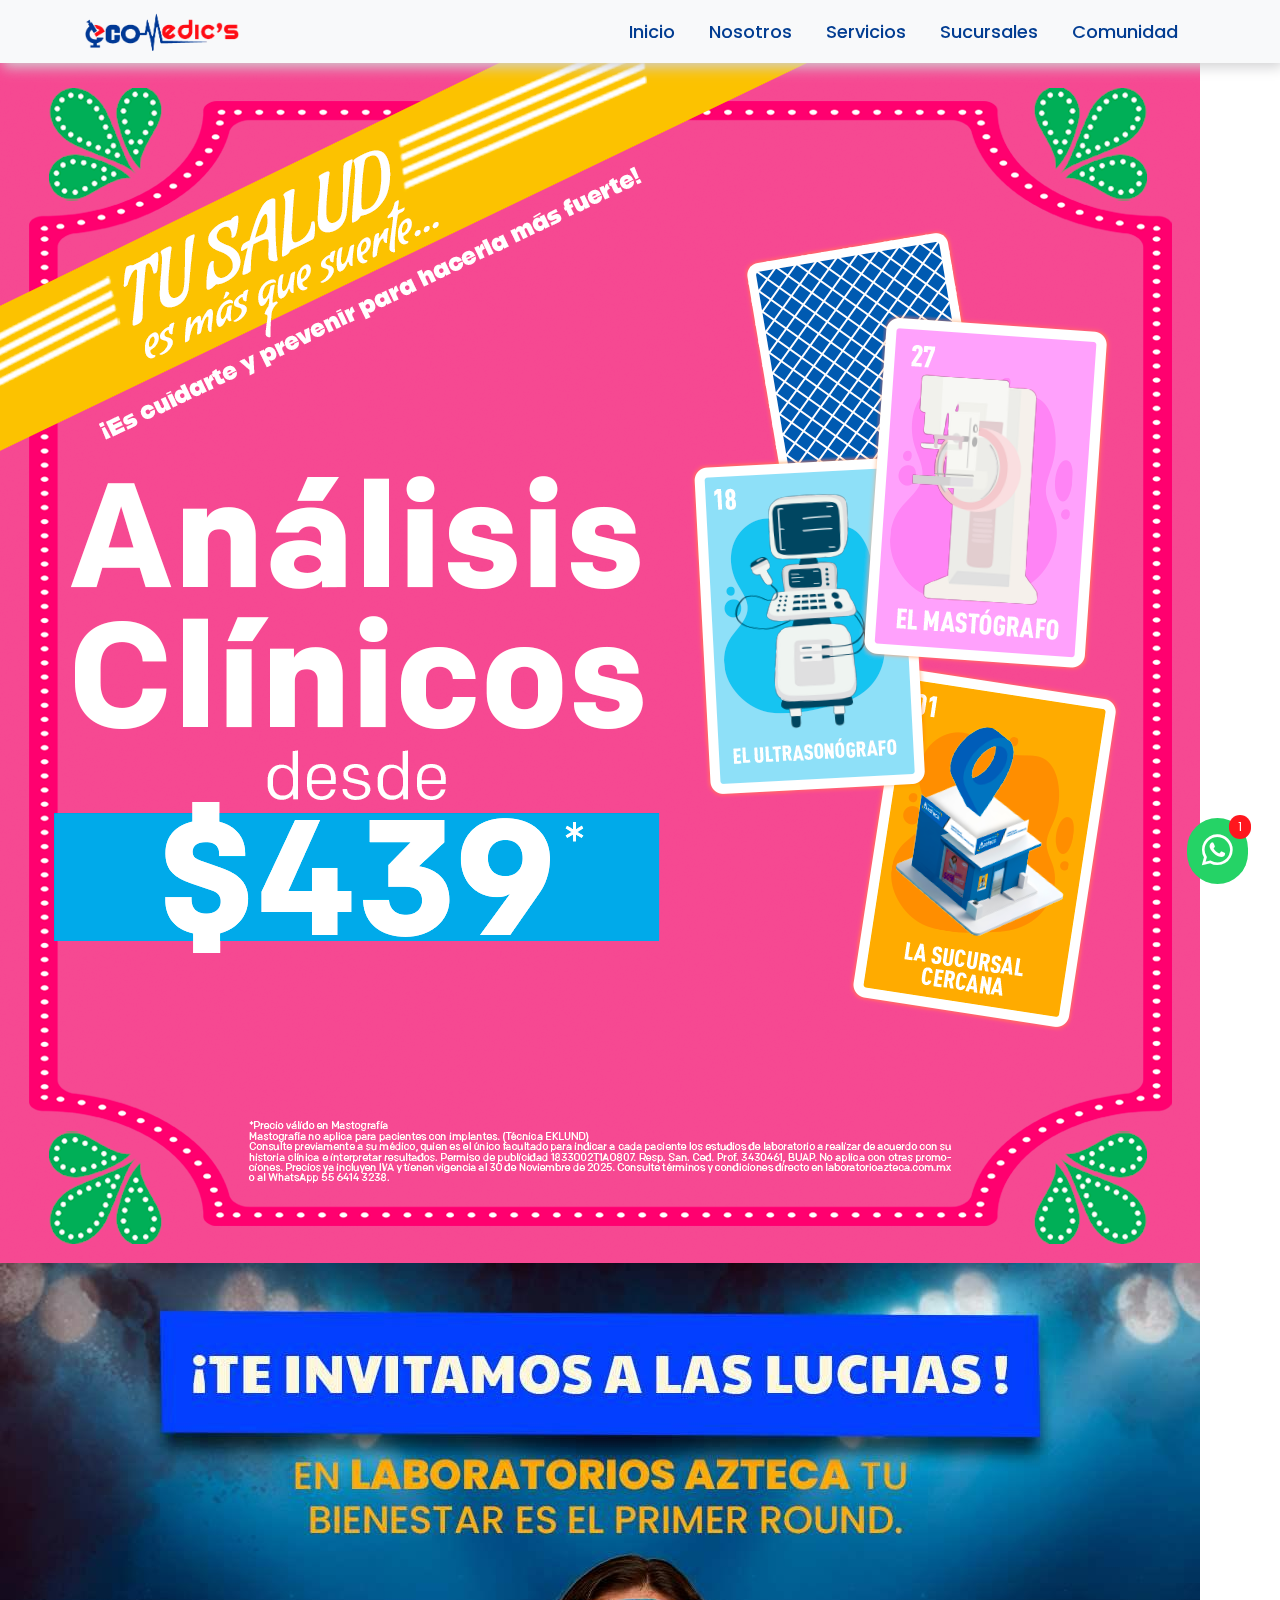
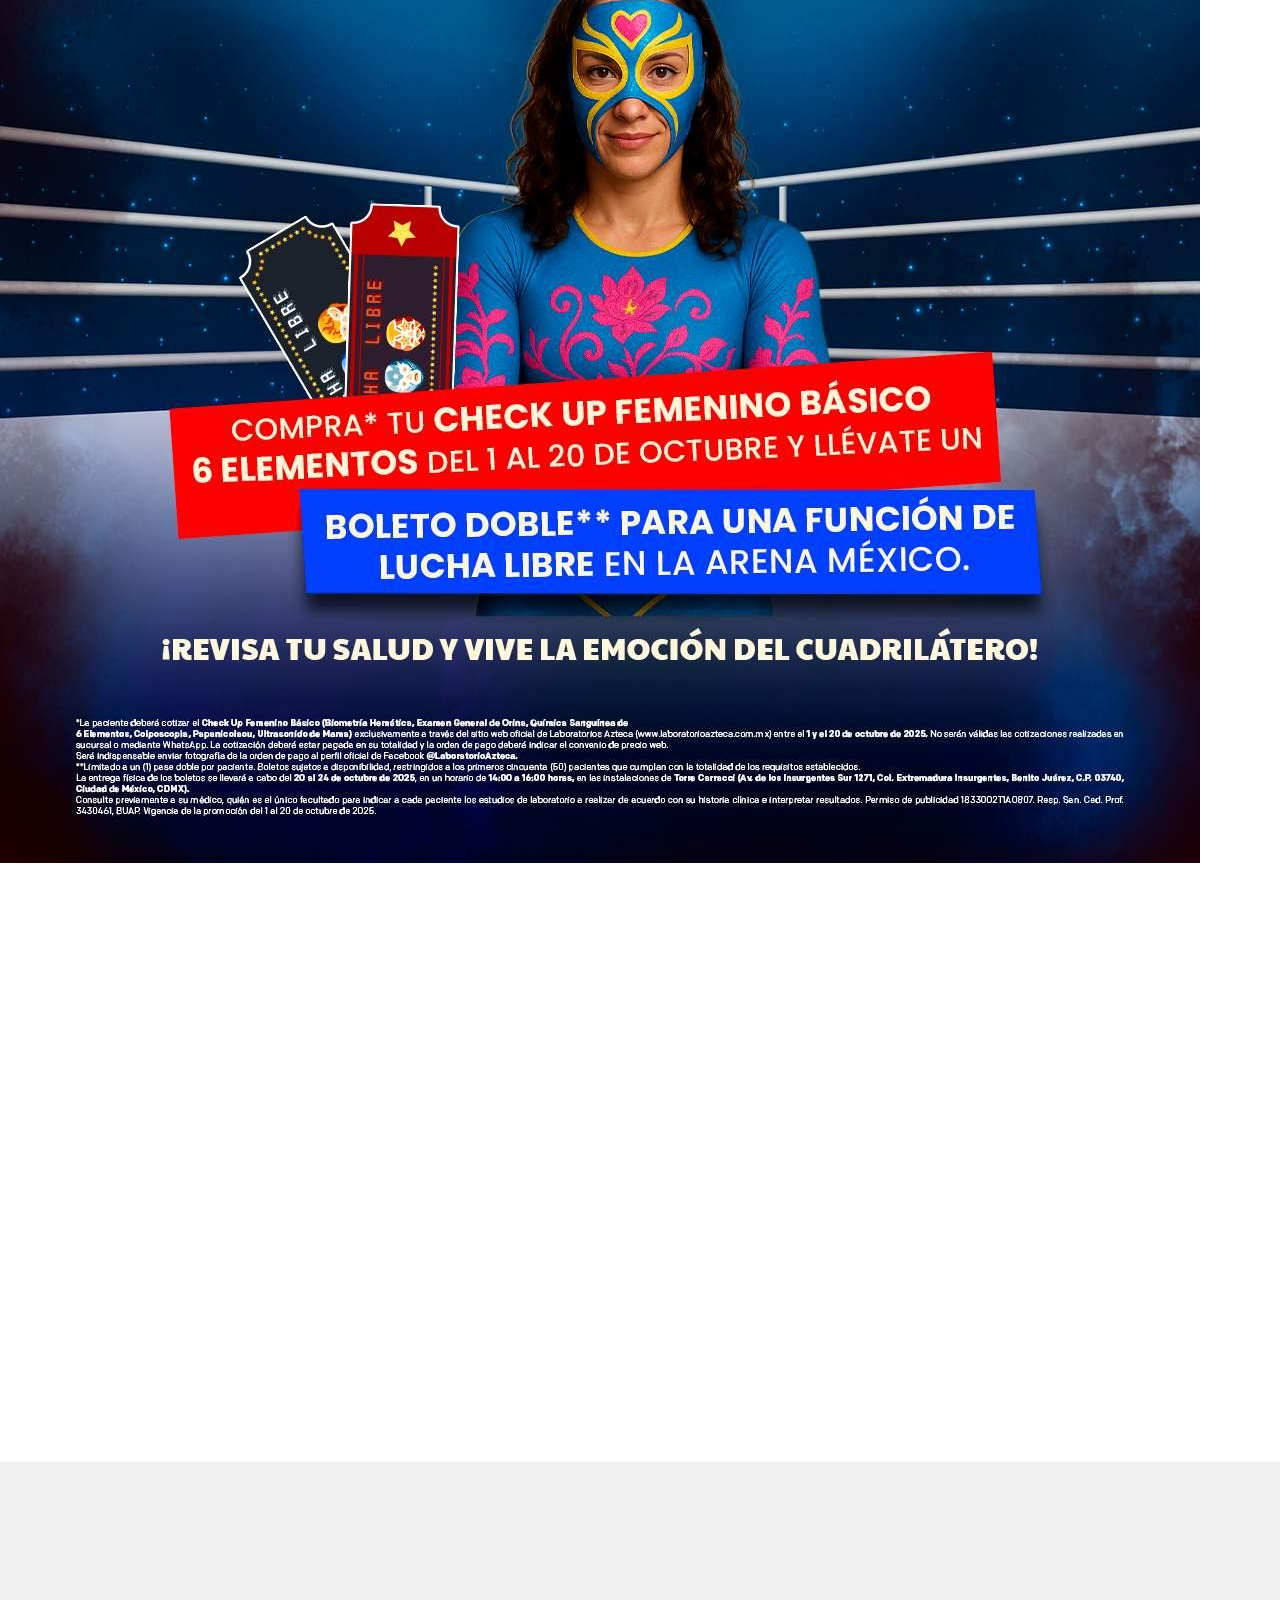
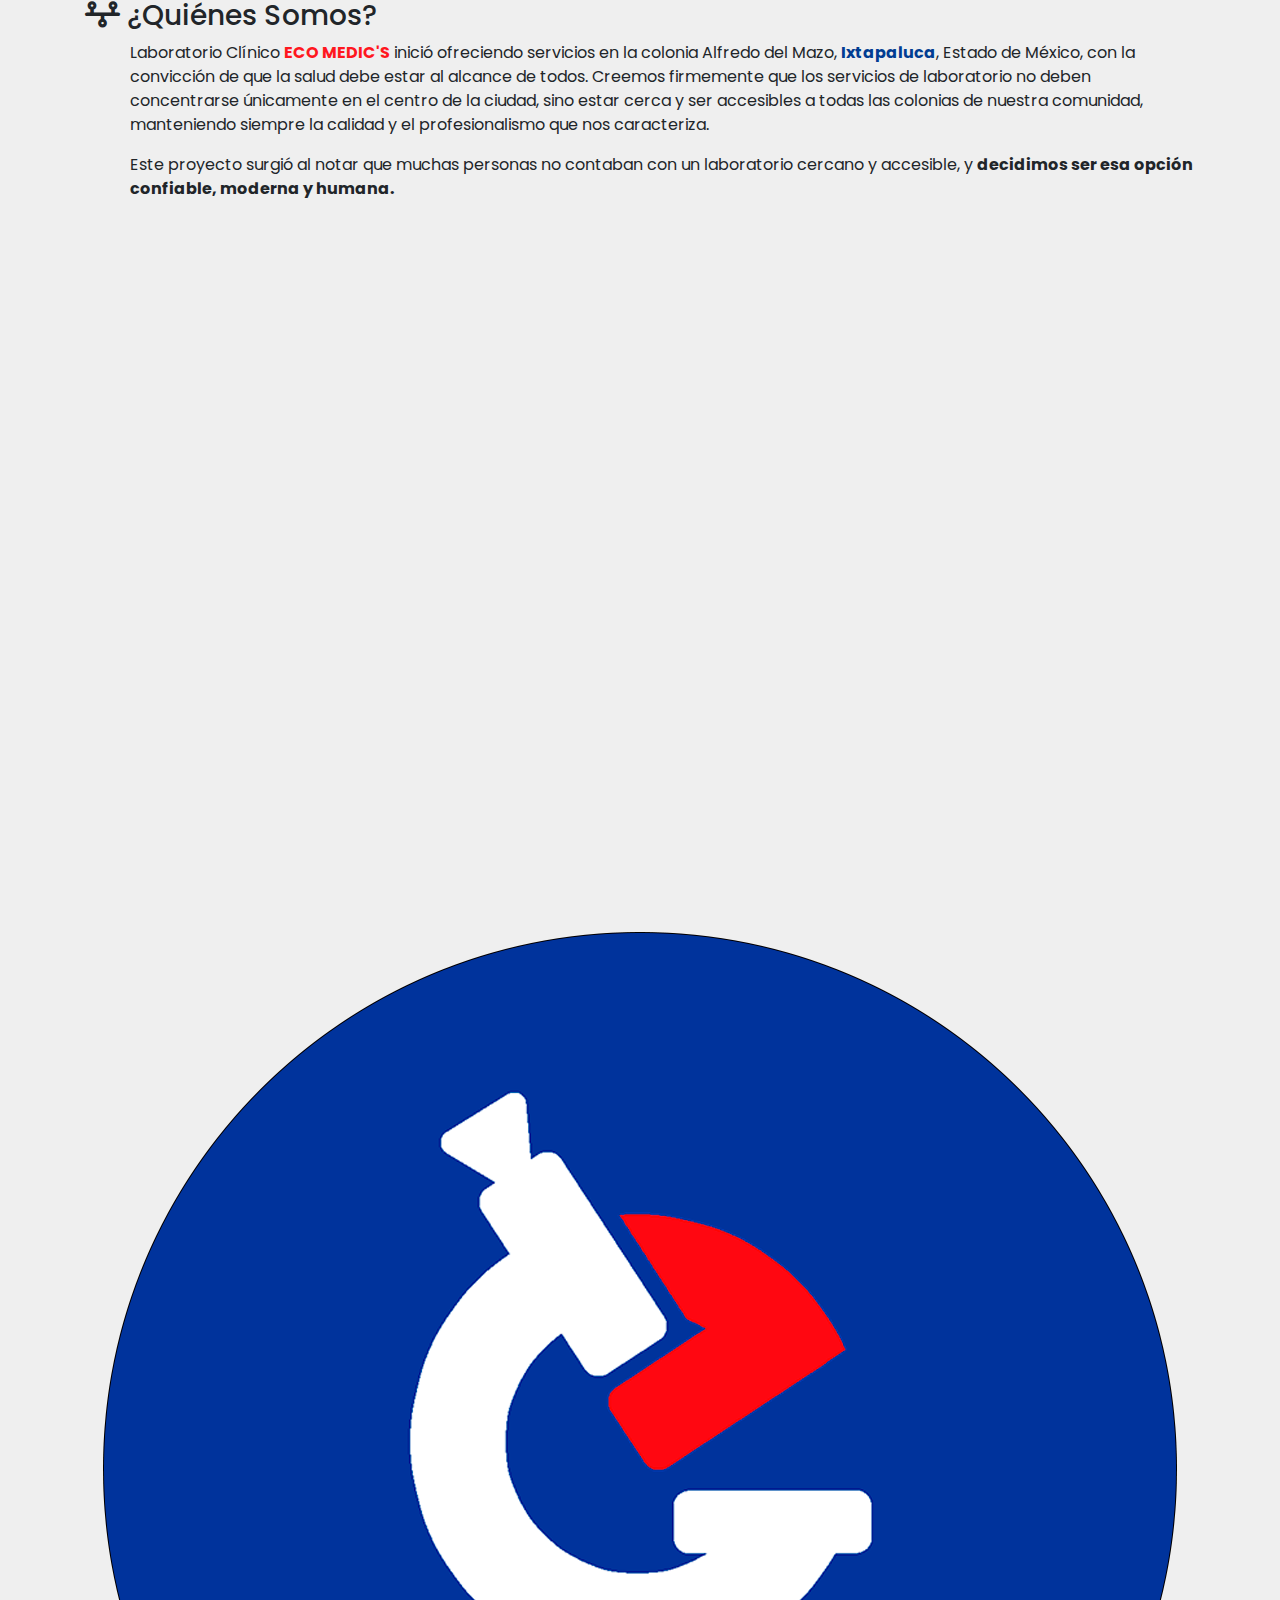
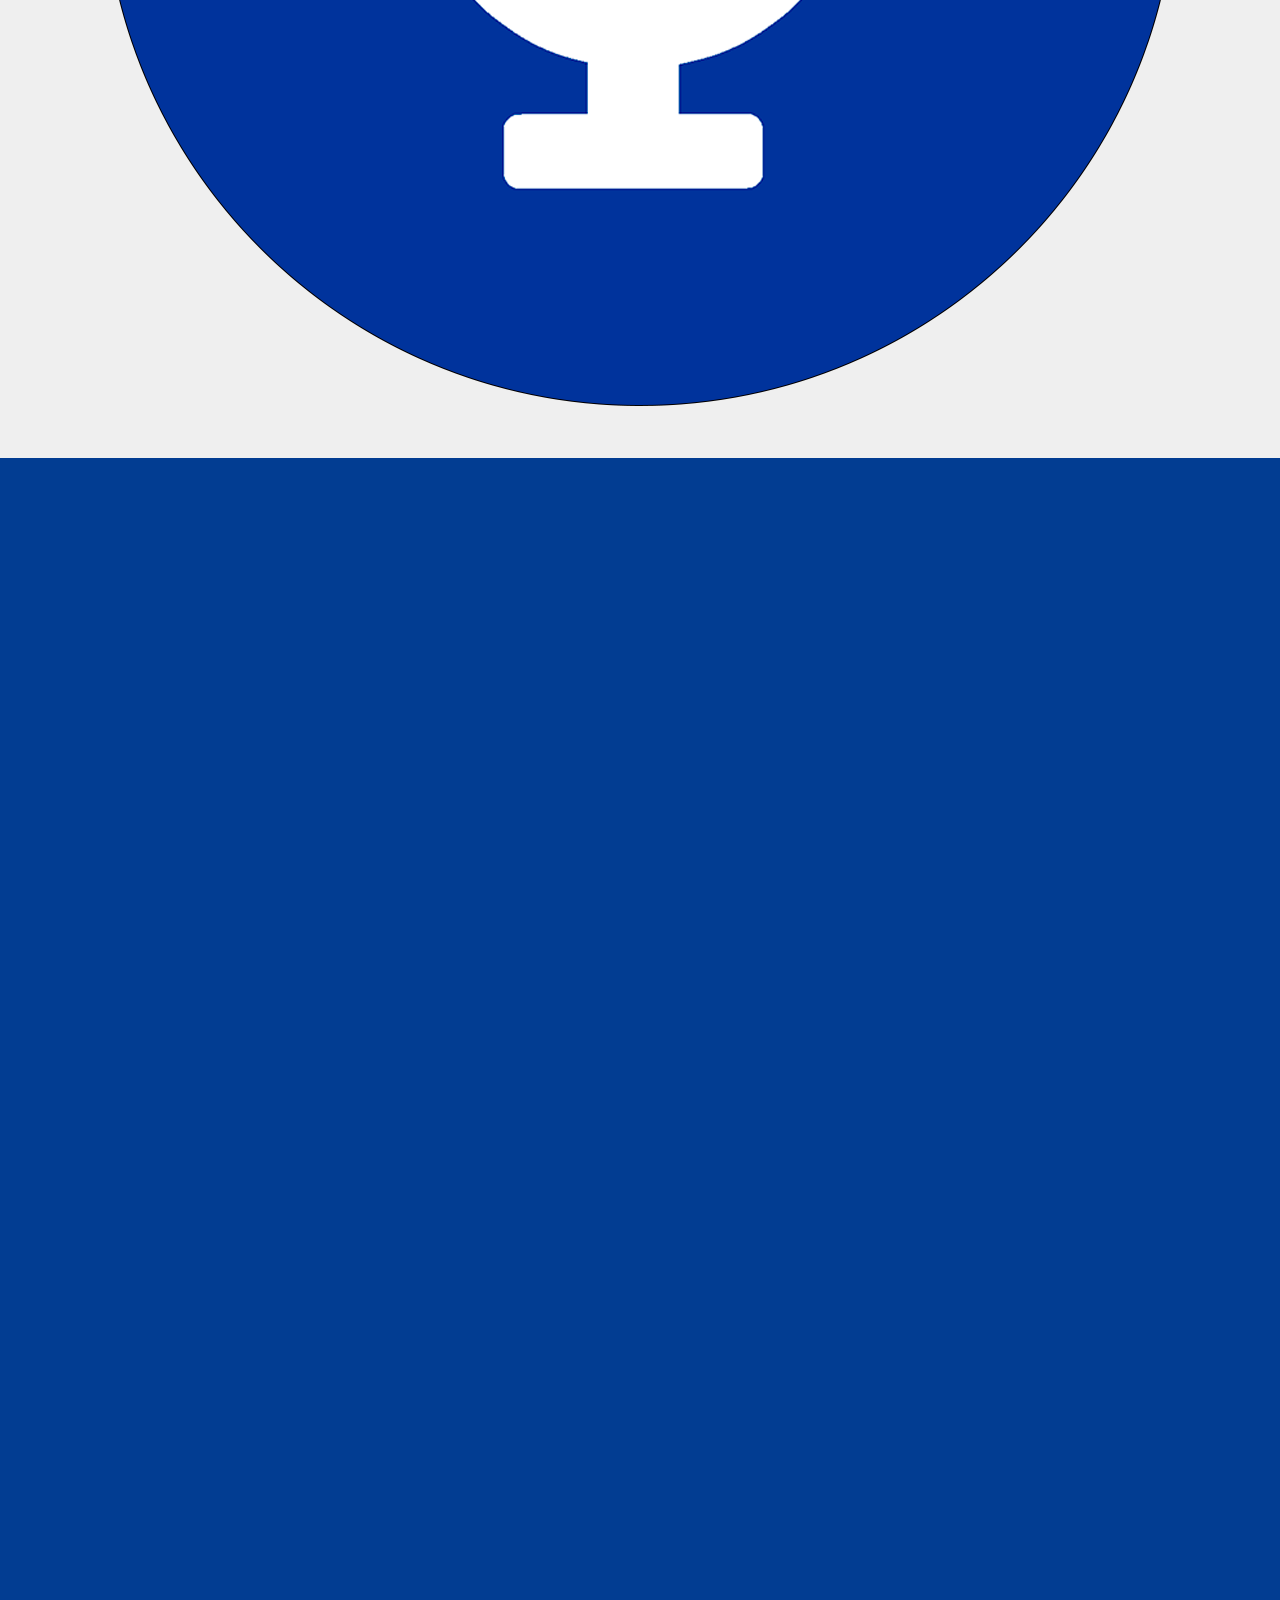
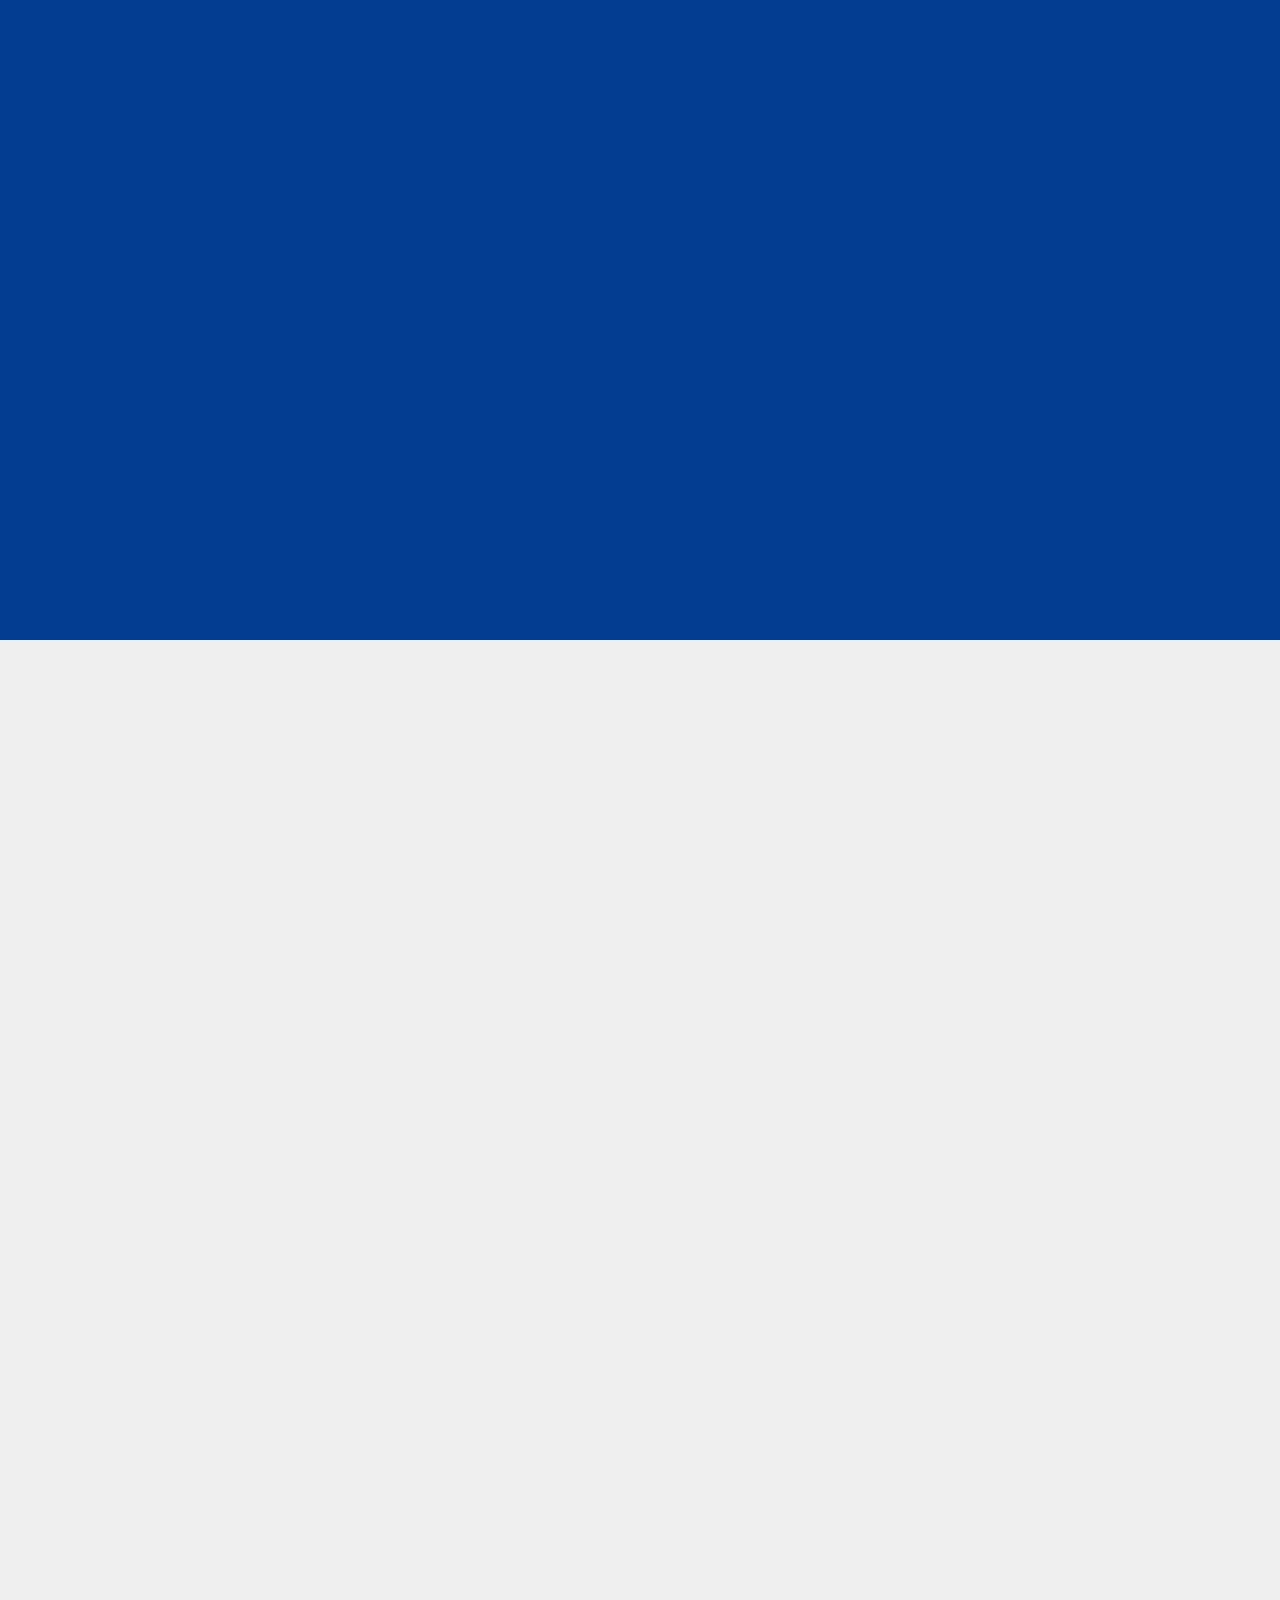
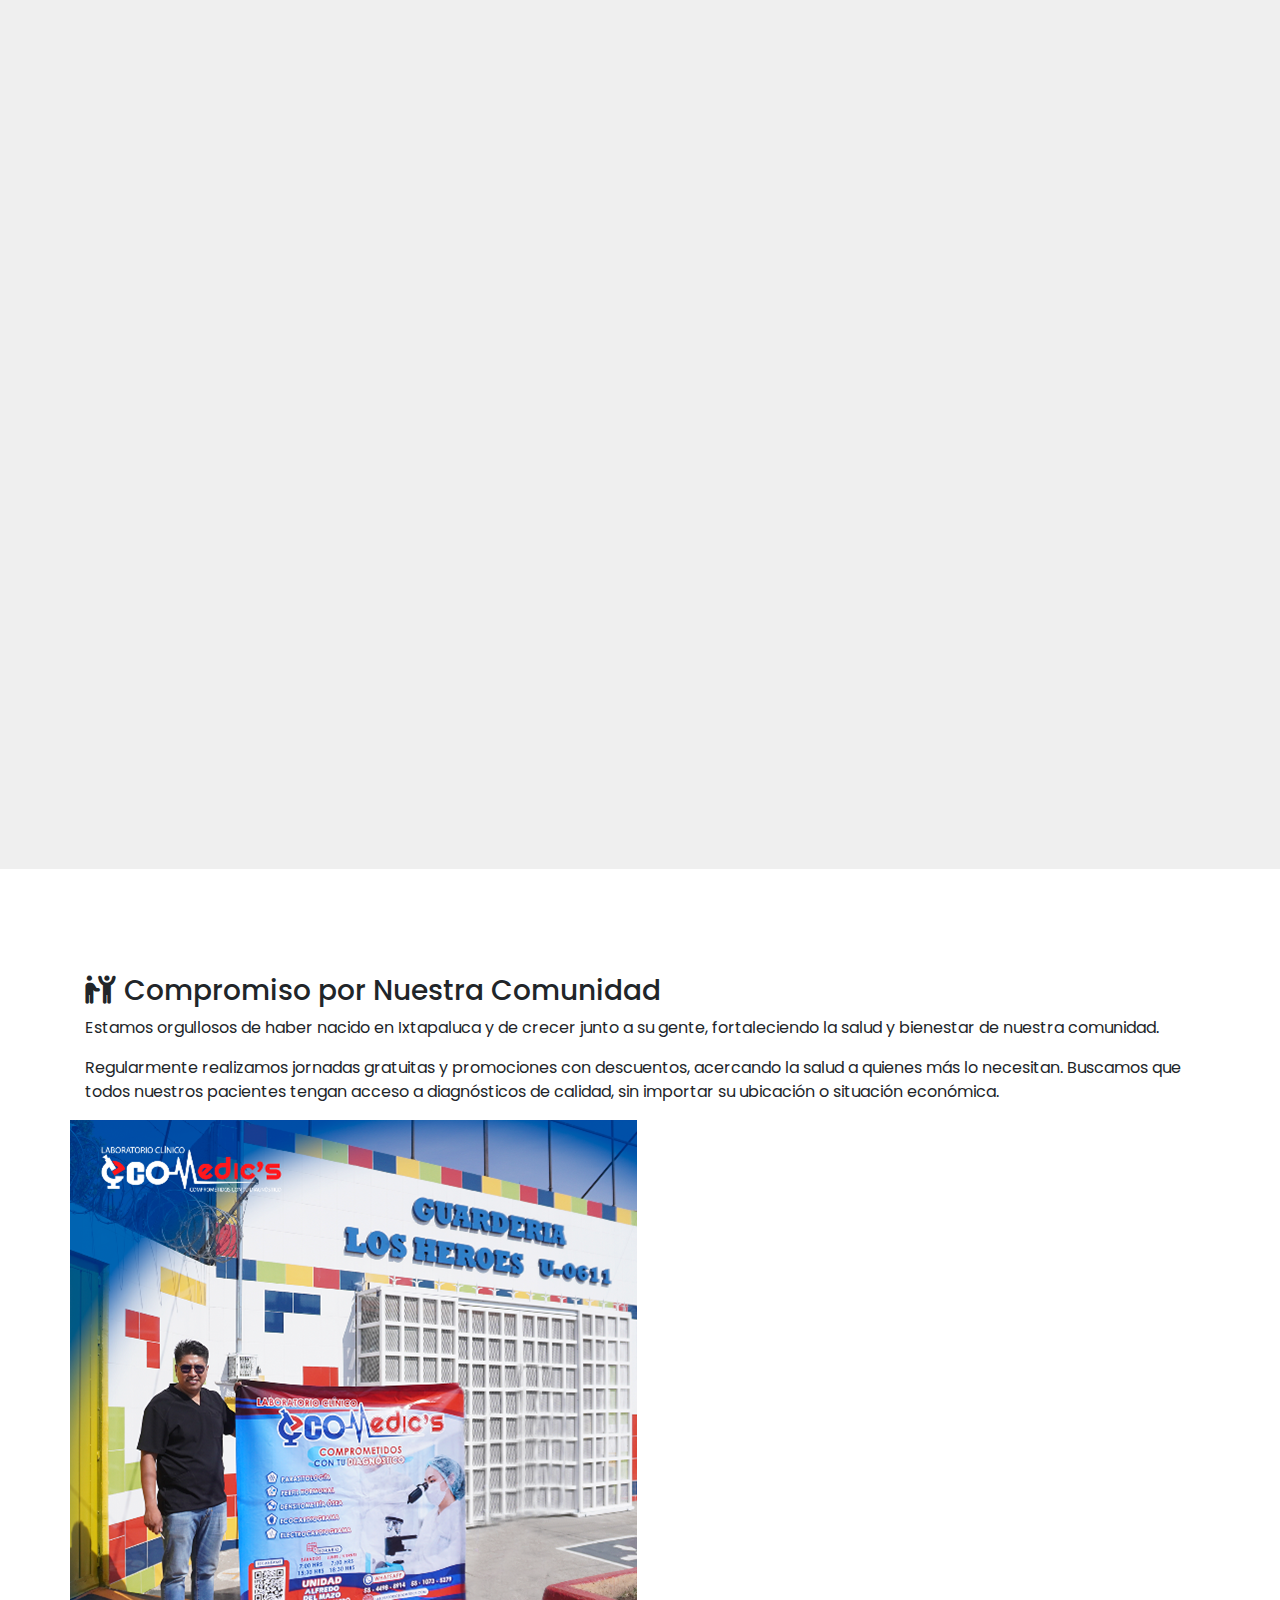
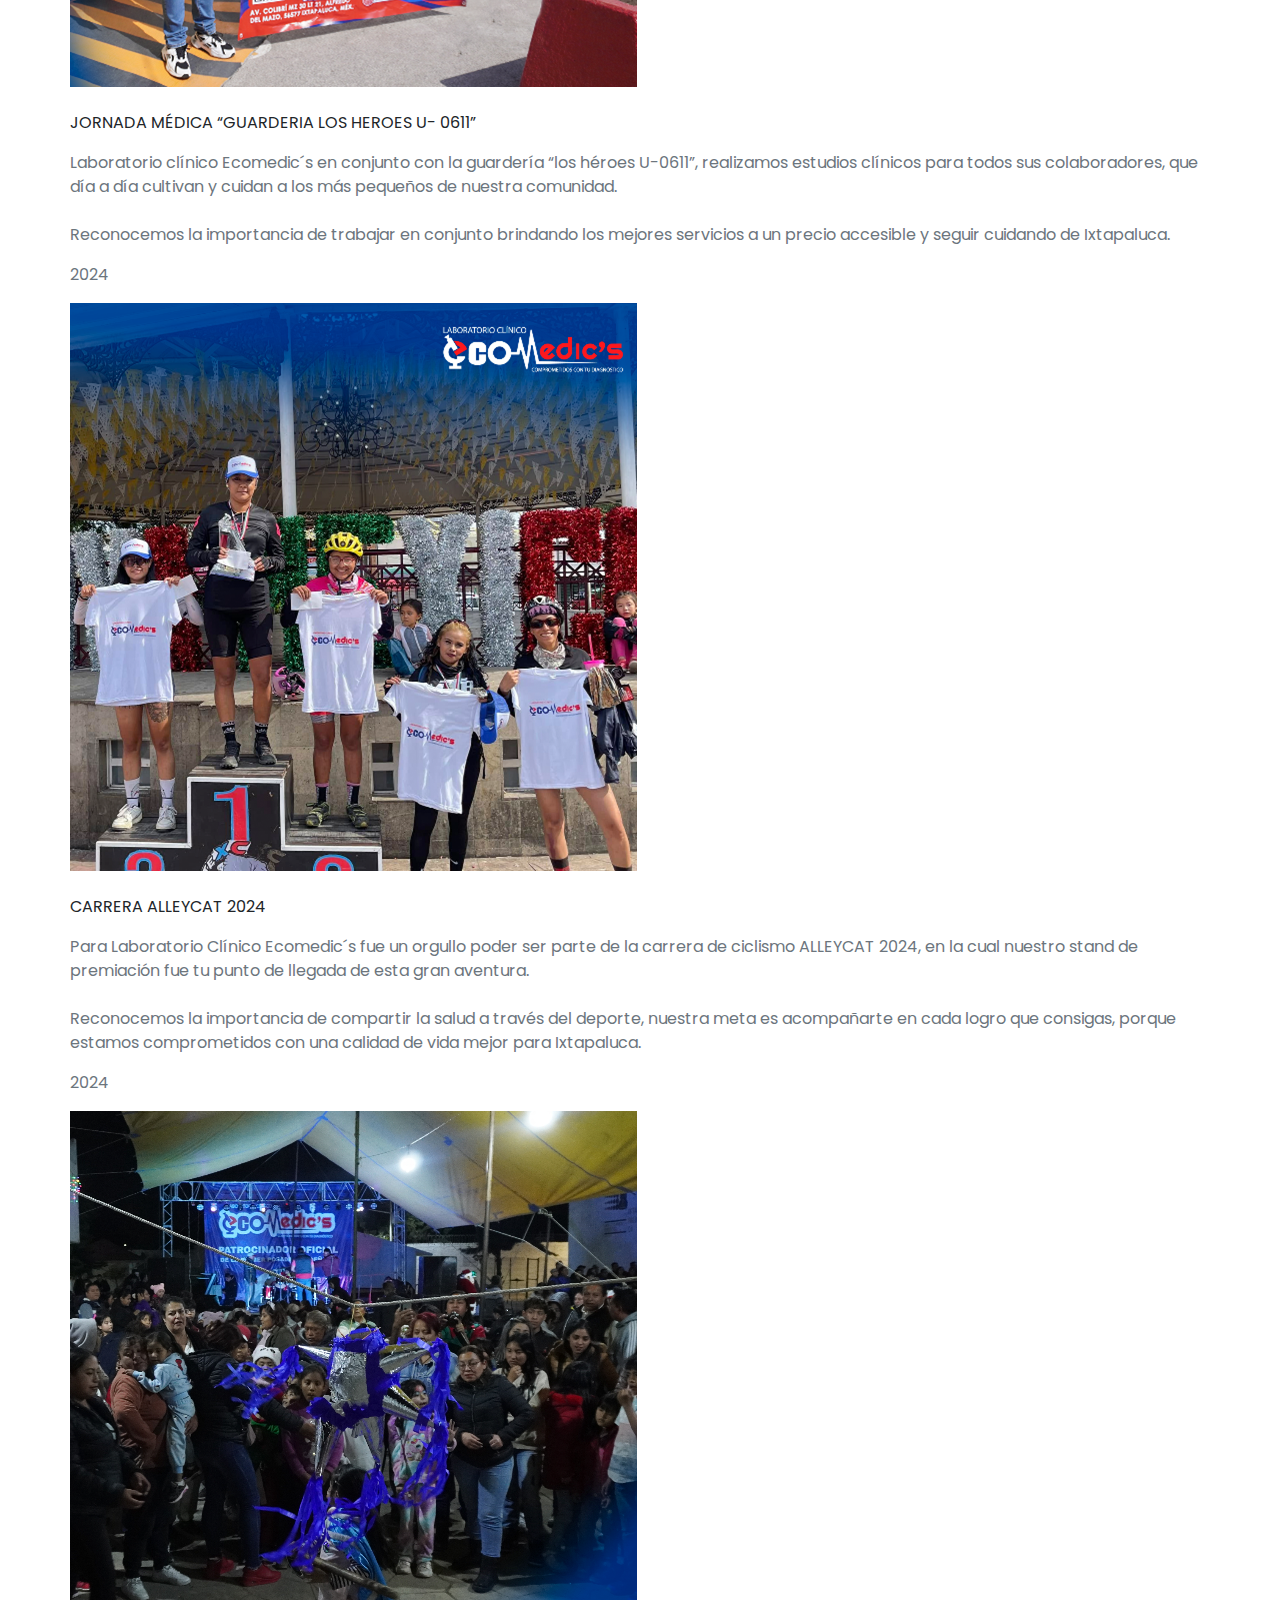
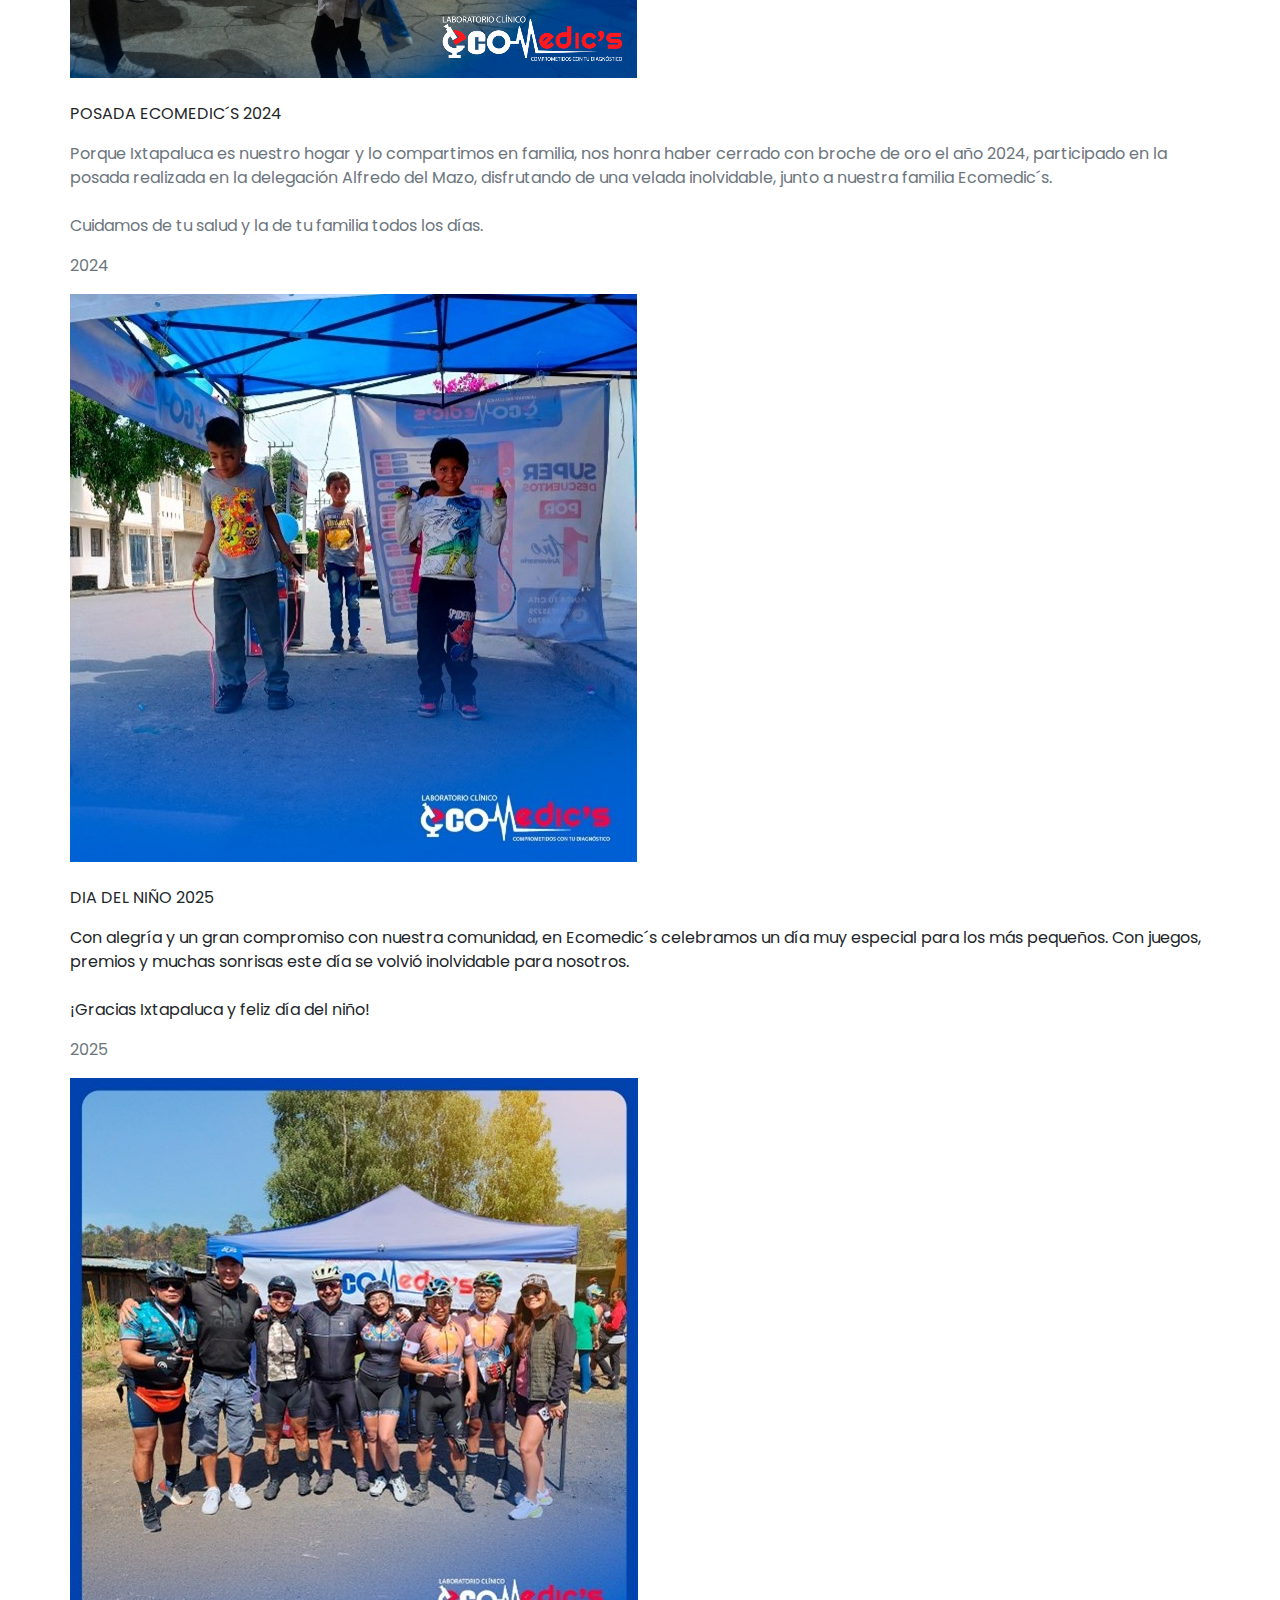
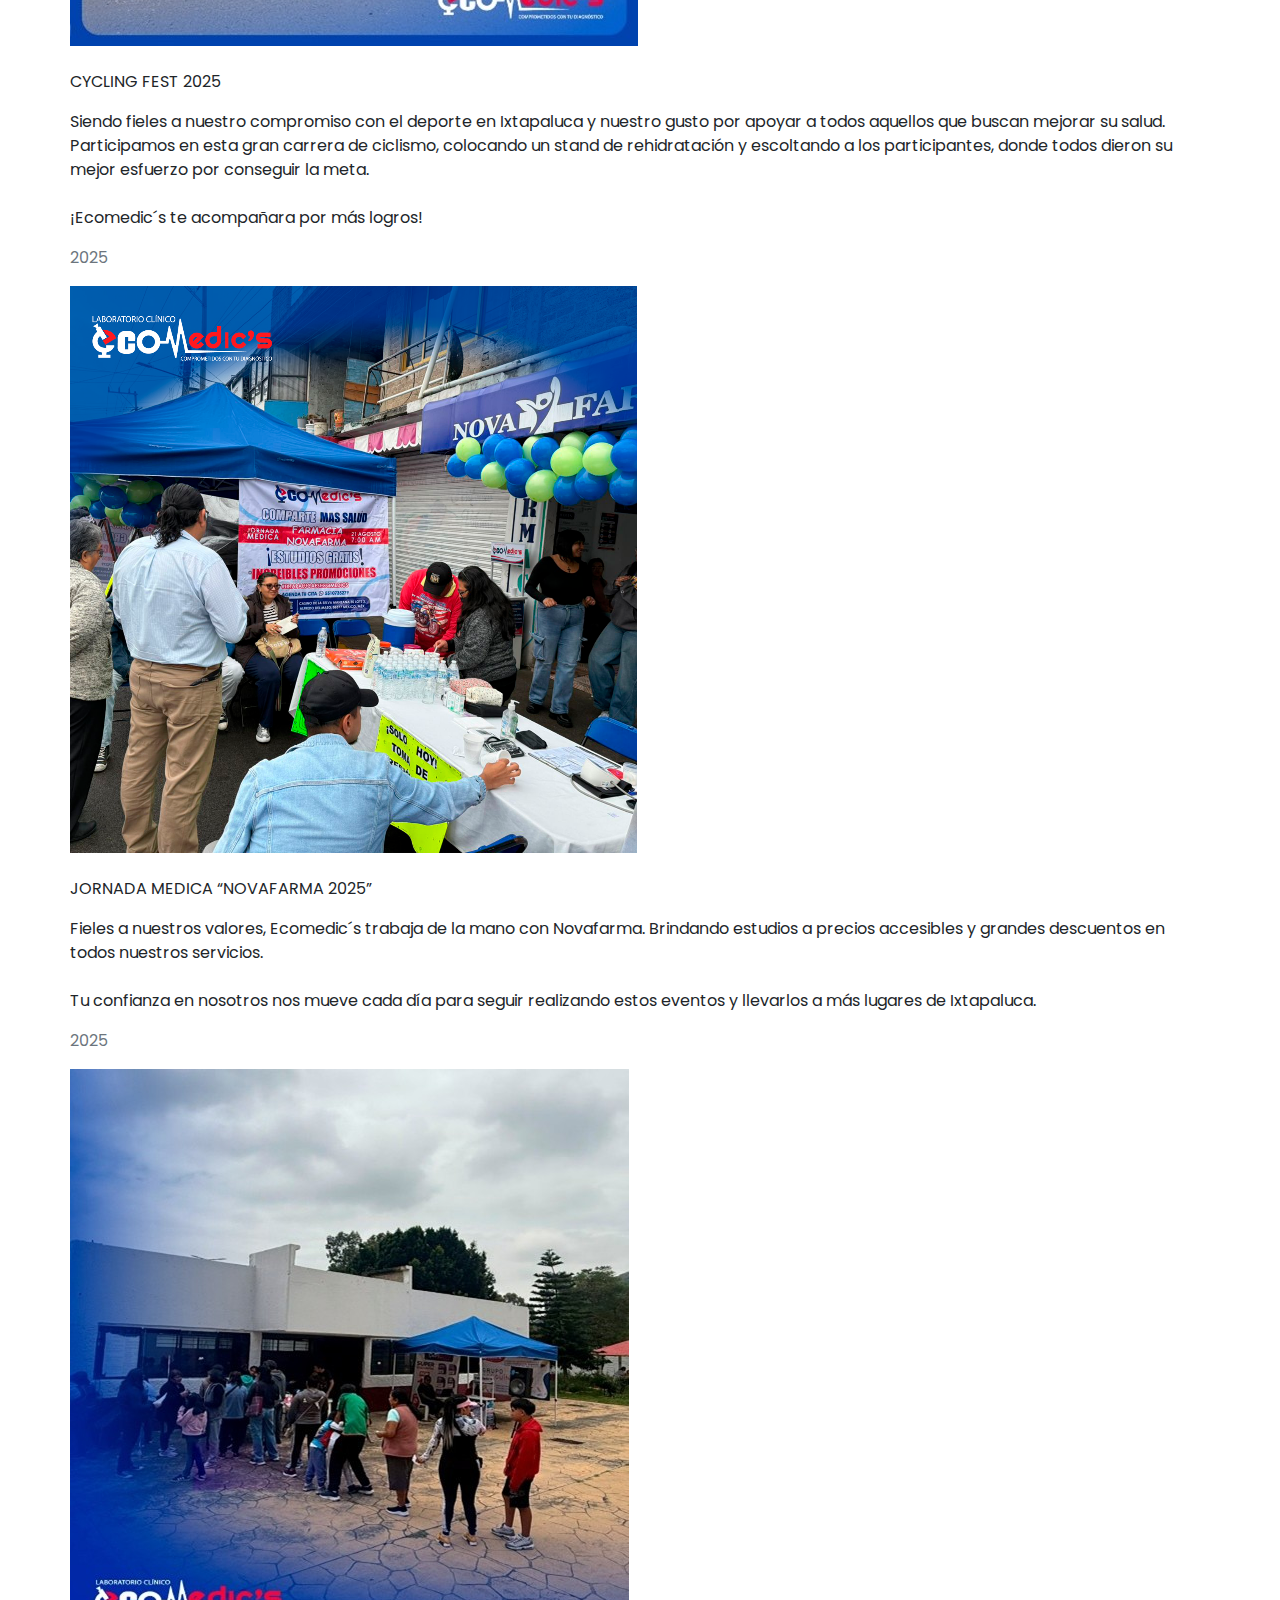
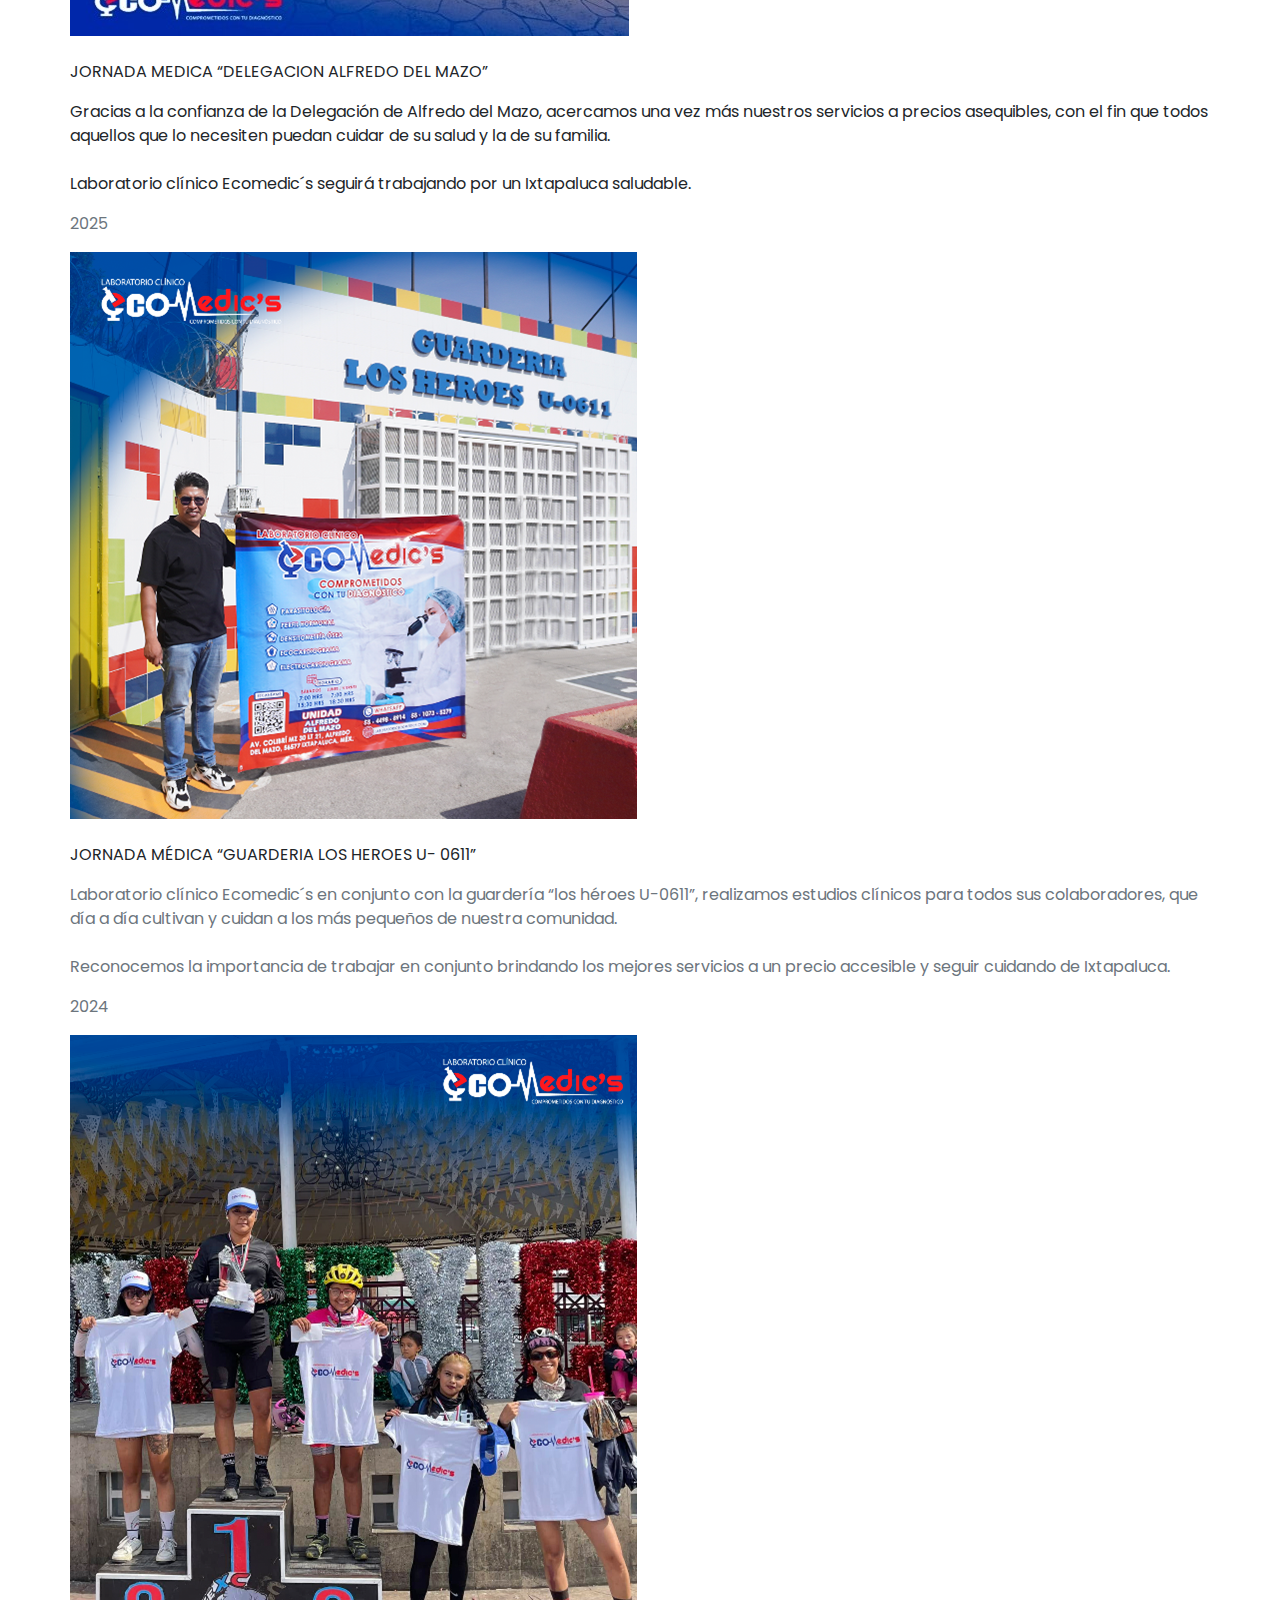
<file: index.html>
<!DOCTYPE html>
<html lang="es">
<head>
    <meta charset="UTF-8">
    <meta http-equiv="X-UA-Compatible" content="IE=edge">
    <meta name="viewport" content="width=device-width, initial-scale=1.0">
    <link rel="icon" type="image/png" href="assets/favicon/favicon.ico"/>
    <link rel="stylesheet" href="assets/css/styles.css">
    <link rel="stylesheet" href="https://cdnjs.cloudflare.com/ajax/libs/font-awesome/6.4.2/css/all.min.css">
    <title>Ecomedic's Ixtapaluca</title>
</head>
<body>
    <!--! ---------- HEADER-AREA START HERE  ------------>
    <header class="header" id="header">
        <!--!  navigation menu start here  -->
        <nav class="navbar navbar-expand-lg navbar-light bg-light fixed-top">
            <div class="container">
                <div class="logo">
                    <a href="#header"> <img src="/assets/images/logo_ar_unlettered.png" alt=""> </a>
                </div>
                <button type="button" class="navbar-toggler " data-toggle="collapse" data-target="#navigation"> <i class="fa-solid fa-bars"></i> </button>
                <div class="collapse navbar-collapse" id="navigation">
                    <ul class="navbar-nav ml-auto">
                        <li class="nav-item"><a class="nav-link" href="#home">Inicio</a></li>
                        <li class="nav-item"><a class="nav-link" href="#about">Nosotros</a></li>
                        <li class="nav-item"><a class="nav-link" href="#services">Servicios</a></li>
                        <li class="nav-item"><a class="nav-link" href="#branches">Sucursales</a></li>
                        <li class="nav-item"><a class="nav-link" href="#comunity">Comunidad</a></li>
                    </ul>
                </div>
            </div>
        </nav>
        <!--!  navigation menu ends here  -->
    </header>
    <!--! ---------- HEADER-AREA ENDS HERE  ------------>


    <!--! ---------------- MAIN AREA START HERE  ------------------>
    <main id="home">
        <!--! --------- Promos Section HERE  ----------->
        <section id="promos" class="promos">
            <img src="/data/promociones/promo_1_mobile.png" alt="">
            <img src="/data/promociones/promo_2_mobile.jpg" alt="">
        </section>
        <!--! --------- Promos Section HERE  ----------->

        <!--! --------- HOME Section HERE  ----------->
        <section class="home">
            <div class="container wow fadeIn" data-wow-duration="1.5s">
                <div class="row">
        
                    <div class="col-md-7">
                        <div class="content-area welcome_text">
                            <!-- <h1><span class="ecomedics_bold">Ecomedic's</span> <span class="ixtapaluca_bold">Ixtapaluca</span></h1> -->
                            <h1><img src="/assets/images/logo_color_fondo_blanco.png" style="max-width: 100%; margin-bottom: 20px;" ></h1>
                            <p style="font-weight: bold;">Tu laboratorio de confianza, cerca de ti.</p>
                            <p>Tu bienestar es nuestra prioridad. En <span class="ecomedics_bold">Ecomedic's</span> <span class="ixtapaluca_bold">Ixtapaluca</span>, combinamos tecnología de punta para tus análisis clínicos,
                                rayos X y ultrasonidos, con la atención cálida y humana que te hace sentir seguro. Obtén resultados precisos y claros
                                para cuidar de ti y de los que más quieres.</p>
                            <a href="#branches"><button class=" btn-style btn mt-1">Visítanos en Ixtapaluca</button></a>
                        </div>
                    </div>
        
                    <div class="col-md-5 mt-2">
                        <img class="img-fluid" src="/assets/images/ai_doctores_home.webp" style="margin-top: 5rem;" width="100%" alt="home">
                    </div>
                </div>
            </div>
            <span id="about"></span>
        </section>
        <!--! --------- HOME Section HERE  ----------->


        <!--! ---- About Section Start here  ------>
        <section class="about">
            <div class="container">
                <h1 class="heading wow fadeInLeft" data-wow-duration="2s"> <i class="fa-solid fa-heart-pulse"></i> Nosotros</h1>
                <hr class="wow fadeInLeft">
                <div class="row">

                    <div class="col-md-12" style="margin-top: -5rem;">
                        <div class="about-content">
                            <div class="box">
                                <h3 class="values_mv"> <i class="fa-solid fa-timeline"></i> <span>¿Quiénes Somos?</span> </h3>
                                <p>
                                    Laboratorio Clínico <span class="ecomedics_bold">ECO MEDIC'S</span> inició ofreciendo servicios en la colonia Alfredo del Mazo, <span class="ixtapaluca_bold">Ixtapaluca</span>, Estado de México, 
                                    con la convicción de que la salud debe estar al alcance de todos. Creemos firmemente que los servicios de laboratorio no 
                                    deben concentrarse únicamente en el centro de la ciudad, sino estar cerca y ser accesibles a todas las colonias de nuestra
                                    comunidad, manteniendo siempre la calidad y el profesionalismo que nos caracteriza.
                                </p>
                                <p>
                                    Este proyecto surgió al notar que muchas personas no contaban con un laboratorio cercano y accesible, 
                                    y <strong>decidimos ser esa opción confiable, moderna y humana.</strong>
                                </p>
                            </div>
                        </div>
                    </div>

                    <div class="col-md-6 values wow fadeInDown">
                        <div class="about-content">
                            <div class="box">
                                <h3 class="values_mv"> <i class="fa-solid fa-book-medical"></i> <span>Misión</span> </h3>
                                <p>
                                    En <span class="ecomedics_bold">Ecomedic's</span>, ofrecemos servicios de análisis clínicos con tecnología moderna, resultados precisos
                                    y atención rápida y confiable. Nuestro compromiso es apoyar el bienestar y diagnóstico oportuno de cada paciente, brindando una experiencia
                                    accesible y de calidad.
                                </p>
                            </div>
                        </div>
                    </div>
        
                    <div class="col-md-6 values wow fadeInDown">
                        <div class="about-content">
                            <div class="box">
                                <h3 class="values_mv"> <i class="fa-sharp fa-solid fa-eye"></i> <span>Visión</span> </h3>
                                <p>
                                    Ser el laboratorio líder en <span class="ixtapaluca_bold">Ixtapaluca</span> reconocido por su innovación, precisión y confianza, posicionándonos como la primera opción
                                    para el público que busca resultados clínicos rápidos, confiables y respaldados por un servicio humano y profesional.
                                </p>
                            </div>
                        </div>
                    </div>
        
                    <div class="col-md-12 values wow fadeInUp">
                        <div class="about-content">
                            <div class="box">
                                <h3> <i class="fa-sharp fa-solid fa-hand-holding-heart wow fadeInUp" data-wow-duration="2s"></i> <span>Valores y Compromisos</span> </h3>
                                <div class="row">
                                    <div class="individual_value col-lg-4 wow fadeInUp" data-wow-duration="1.5s">
                                        <strong>Confianza</strong>
                                        <p>Basamos nuestro trabajo en la ética profesional, la transparencia y el respeto hacia cada paciente.</p>
                                        <div class="hr_value"></div>
                                    </div>
                                    <div class="individual_value col-lg-4 wow fadeInUp" data-wow-duration="2s">
                                        <strong>Responsabilidad</strong>
                                        <p>Actuamos con integridad y compromiso hacia nuestros pacientes, colaboradores y comunidad.</p>
                                        <div class="hr_value"></div>
                                    </div>
                                    <div class="individual_value col-lg-4 wow fadeInUp" data-wow-duration="2.5s">
                                        <strong>Empatía</strong>
                                        <p>Atendemos con calidez y respeto, brindando al paciente una experiencia humana y profesional.</p>
                                        <div class="hr_value"></div>
                                    </div>
                                    <div class="individual_value col-lg-4 wow fadeInUp" data-wow-duration="3s">
                                        <strong>Innovación</strong>
                                        <p>Mantenemos una actualización continua en métodos y tecnología para ofrecer servicios clínicos de vanguardia.</p>
                                        <div class="hr_value"></div>
                                    </div>
                                    <div class="individual_value col-lg-4 wow fadeInUp" data-wow-duration="3.5s">
                                        <strong>Precisión</strong>
                                        <p>Ejecutamos cada procedimiento con rigor técnico y control de calidad para garantizar resultados exactos y confiables.</p>
                                        <div class="hr_value"></div>
                                    </div>
                                    <div class="individual_value col-lg-4 wow fadeInUp" data-wow-duration="4s">
                                        <strong>Rapidez</strong>
                                        <p>Nos comprometemos a entregar resultados oportunos, entendiendo la importancia del tiempo en el cuidado de la salud.</p>
                                        <div class="hr_value"></div>
                                    </div>                     
                                </div>
                            </div>
                        </div>
                    </div>
                    
                    <div class="col-md-12 d-flex justify-content-center values_econograma">
                        <img class="img-fluid" src="/assets/images/logo_ciruclar.png" alt="Econograma de Ecomedic's">
                    </div>
                </div>
            </div>
            <span id="services"></span>
        </section>
        <!--! ---- About Section Ends here  ------>


        <!--! ----- Services Section Start Here  ------->
        <section class="services">
            <div class="container mt-5">
                <h1 class="heading wow fadeInLeft" data-wow-duration="2s"> <i class="fa-solid fa-hospital"></i> Nuestros Servicios </h1>
                <hr class="wow fadeInLeft">
                <div class="row justify-content-center" style="padding-top: 2rem;">
        
                    <div class="col-12 col-md-6 col-lg-4 mb-4 wow fadeInDown" data-wow-duration="1.5s">
                        <div class="info-card">
                            <h3>RADIOLOGÍA</h3>
                            <img src="/assets/images/servicios_radiologia.jpg" alt="Imagen de estudios de radiologia" class="img-fluid mb-3" width="100%">
                            <ul>
                                <li>Rayos X Convencional</li>
                                <li>Mastografía Bilateral</li>
                                <li>Densitometría Ósea </li>
                                <li>Tomografía Computarizada (TAC)</li>
                                <li>Resonancia Magnética</li>
                            </ul>
                        </div>
                    </div>
        
                    <div class="col-12 col-md-6 col-lg-4 mb-4 wow fadeInDown" data-wow-duration="2s">
                        <div class="info-card">
                            <h3>LABORATORIO</h3>
                            <img src="/assets/images/servicios_laboratorio.jpg" alt="Imagen de estudios de laboratorio" class="img-fluid mb-3" width="100%">
                            <ul>
                                <li>Análisis Clínicos</li>
                                <li>Bacteriología</li>
                                <li>Colposcopia y Papanicolaou</li>
                                <li>Histopatología</li>
                                <li>Toxicología</li>
                                <li>Citología Exfoliativa</li>
                            </ul>
                        </div>
                    </div>
        
                    <div class="col-12 col-md-6 col-lg-4 mb-4 wow fadeInDown" data-wow-duration="2.5s">
                        <div class="info-card">
                            <h3>ULTRASONOGRAFÍA</h3>
                            <img src="/assets/images/servicios_ultrasonografia.jpg" alt="Imagen de estudios de ultrasonografia" class="img-fluid mb-3" width="100%">
                            <ul>
                                <li>Ultrasonido Convencional</li>
                                <li>Musculoesquelético</li>
                                <li>Obstétrico Estructural</li>
                                <li>Ultrasonido 4D</li>
                                <li>Ultrasonido Doppler</li>
                            </ul>
                        </div>
                    </div>
        
        
                    <div class="col-12 col-md-6 col-lg-4 mb-4 wow fadeInDown" data-wow-duration="1.5s">
                        <div class="info-card">
                            <h3>CARDIOLOGÍA</h3>
                            <img src="/assets/images/servicios_cardiologia.jpg" alt="Imagen de estudios de cardiologia" class="img-fluid mb-3" width="100%">
                            <ul>
                                <li>Ecocardiograma (ECO)</li>
                                <li>Electrocardiograma (ECG)</li>
                                <li>Monitoreo Ambulatorio de Presión Arterial (MAPA)</li>
                            </ul>
                        </div>
                    </div>
        
                    <div class="col-12 col-md-6 col-lg-4 mb-4 wow fadeInDown" data-wow-duration="2s">
                        <div class="info-card">
                            <h3>NEUROLOGÍA</h3>
                            <img src="/assets/images/servicios_neurologia.jpg" alt="Imagen de estudios de neurología" class="img-fluid mb-3" width="100%">
                            <ul>
                                <li>Electroencefalograma (EEG)</li>
                            </ul>
                        </div>
                    </div>
        
                    <div class="col-12 col-md-6 col-lg-4 mb-4 wow fadeInDown" data-wow-duration="2.5s">
                        <div class="info-card">
                            <h3>DENTAL</h3>
                            <img src="/assets/images/servicios_dentales.jpg" alt="Imagen de estudios dentales" class="img-fluid mb-3" width="100%">
                            <ul>
                                <li>
                                    <details>
                                        <summary>
                                            <div style="display: flex; flex-wrap: nowrap;">
                                                <p style="margin-bottom: 0;"> Rayos X Dentales </p>
                                                <div class="see_more"><span id="see_more_dentales">Ver más</span></div>
                                            </div>
                                        </summary>
                                        <ul style="font-size: 14px;">
                                            <li>Rx Panorámica</li>
                                            <li>Rx Periapical</li>
                                            <li>Rx Lateral de cráneo</li>
                                            <li>Rx Oclusal</li>
                                            <li>Rx Cráneo AP o PA </li>
                                            <li>Rx Articulación Temporomandibular </li>
                                            <li>Rx Mano Carpal</li>
                                        </ul>
                                    </details>
                                </li>

                                <li>Tomografía Dental</li>

                                <li>
                                    <details>
                                        <summary>
                                            <div style="display: flex; flex-wrap: nowrap;">
                                                <p style="margin-bottom: 0;">Paquetes Dentales (Ortodoncia) </p>
                                                <div class="see_more"><span id="see_more_ortodoncia">Ver más</span></div>
                                            </div>
                                        </summary>
                                        <ul style="font-size: 14px;">
                                            <li>Rayos X</li>
                                            <li>Fotografía</li>
                                            <li>Escaneo Intraoral</li>
                                            <li>Trazos Cefalométricos</li>
                                            <li>Modelo Digital/Yeso</li>
                                        </ul>
                                    </details>
                                </li>

                            </ul>
                        </div>
                    </div>
        
        
                    <div class="col-12 col-md-6 col-lg-4 mb-4 wow fadeInDown" data-wow-duration="1.5s">
                        <div class="info-card">
                            <br class="services_space_bar">
                            <h3>PATOLOGÍA</h3>
                            <img src="/assets/images/servicios_patologia.jpg" alt="Imagen de estudios de patologia" class="img-fluid mb-3" width="100%">
                            <ul>
                                <li>Histopatología</li>
                                <li>Citología Exfoliativa</li>
                            </ul>
                        </div>
                    </div>
        
                    <div class="col-12 col-md-6 col-lg-4 mb-4 wow fadeInDown" data-wow-duration="2s">
                        <div class="info-card">
                            <h3>MEDICINA INTERVENCIONISTA</h3>
                            <img src="/assets/images/servicios_intervencionista.jpg" alt="Imagen de la toma de una biopsia" class="img-fluid mb-3" width="100%">
                            <ul>
                                <li>Toma de Biopsias</li>
                            </ul>
                        </div>
                    </div>
        
                    <div class="col-12 col-md-6 col-lg-4 mb-4 wow fadeInDown" data-wow-duration="2.5s">
                        <div class="info-card">
                            <br class="services_space_bar">
                            <h3>ESPECIALES</h3>
                            <img src="/assets/images/servicios_especiales.jpg" alt="Imagen de estudios de un mapeo cerebral" class="img-fluid mb-3" width="100%">
                            <ul>
                                <li>Mapeo cerebral</li>
                                <li>Endoscopia y colonoscopia</li>
                                <li>Androscopía</li>
                            </ul>
                        </div>
                    </div>
        

                </div>
            </div>
            <div id="branches"></div>
        </section>
        <!--! ----- Services Section Ends Here  ------->


        <!--!  Branches Section Starts Here  -->
        <section class="branches">
            <div class="container">
                <h1 class="heading wow fadeInLeft" data-wow-duration="2s"> <i class="fa-solid fa-location-dot"></i> Nuestras Sucursales</h1>
                <hr class="wow fadeInLeft">
                <div class="row">
                    <!--* Alfredo del Mazo -->
                    <div class="col-lg-4 col-md-6 mt-4 wow fadeInUp" data-wow-duration="1s">
                        <div class="card">
                            <img src="assets/images/unidad_adelmazo.jpg" alt="Imagen de la Unidad Alfredo del Mazo">
                            <div class="card-body">
                                <a href="#">
                                    <h3>Unidad Alfredo del Mazo</h3>
                                </a>
                                <p class="text-justify text-muted">Av. Colibrí Mz. 30 Lt. 21, Col. Alfredo del Mazo, Ixtapaluca, C.P. 56577 Edo. Méx.</p><br>
                                <p class="text-justify text-muted"> <span class="branches_card_numbers">Teléfono: 55 4119 5830<br>WhatsApp: 55 1073 5279</span></p>
                                <p class="text-justify text-muted">
                                    <span style="font-weight: bold;">Horarios de Atención</span><br>
                                    <span>Lunes a Viernes, de 7:00 a 18:00<br>Sábados de 07:00 a 15:30</span>
                                </p>
                                <div class="btns_branches">
                                    <a href="https://maps.app.goo.gl/waF6zXU4D4zmb3G36" target="_blank"> <button class="btn-style btn maps"> <i class="fa-sharp fa-solid fa-map-location"></i> <span>¿Cómo llegar?</span> </button> </a>
                                    <a href="https://wa.me/5510735279" target="_blank"> <button class="btn-style btn whatsapp"> <i class="fa-brands fa-whatsapp"></i> <span>Agenda por WhatsApp</span> </button> </a>
                                </div>
                            </div>
                        </div>
                    </div>
        
                    <!--* Cuauhtémoc -->
                    <div class="col-lg-4 col-md-6 mt-4 wow fadeInUp" data-wow-duration="2s">
                        <div class="card">
                            <img src="assets/images/unidad_cuauhtemoc.jpg" alt="Imagen de la Unidad de Cuauhtémoc">
                            <div class="card-body">
                                <a href="#">
                                    <h3>Unidad Cuauhtémoc</h3>
                                </a><br>
                                <p class="text-justify text-muted">Av. Cuauhtémoc Mz. 3 Lt. 6, Col. Hornos de Santa Bárbara, Ixtapaluca, C.P. 56577, Edo. Méx.</p>
                                <p class="text-justify text-muted"> <span class="branches_card_numbers">Teléfono: 55 9356 8780<br>WhatsApp: 55 4498 8914</span></p>
                                <p class="text-justify text-muted">
                                    <span style="font-weight: bold;">Horarios de Atención</span><br>
                                    <span>Lunes a Viernes, de 7:00 a 18:00<br>Sábados de 07:00 a 15:30</span>
                                </p>
                                <div class="btns_branches">
                                    <a href="https://maps.app.goo.gl/JYRfzTWvuvdpGB1G8" target="_blank"> <button class="btn-style btn maps"> <i class="fa-sharp fa-solid fa-map-location"></i> <span>¿Cómo llegar?</span> </button> </a>
                                    <a href="https://wa.me/5544988914" target="_blank"> <button class="btn-style btn whatsapp"> <i class="fa-brands fa-whatsapp"></i> <span>Agenda por WhatsApp</span> </button> </a>
                                </div>
                            </div>
                        </div>
                    </div>
        
                    <!--* San Buenaventura -->
                    <div class="col-lg-4 col-md-6 mt-4 wow fadeInUp" data-wow-duration="3s">
                        <div class="card">
                            <img src="assets/images/unidad_buenaventura.jpg" alt="Imagen de la Unidad San Buenaventura">
                            <div class="card-body">
                                <a href="#">
                                    <h3>Unidad San Buenaventura</h3>
                                </a>
                                <p class="text-justify text-muted">Av. Paseo de Los Volcanes Lt. 66, Col. San Buenaventura, Ixtapaluca, C.P. 56536, Edo. Méx.</p>
                                <p class="text-justify text-muted"> <span class="branches_card_numbers">Teléfono: 55 9835 1684<br>WhatsApp: 56 4312 9991</span></p>
                                <p class="text-justify text-muted">
                                    <span style="font-weight: bold;">Horarios de Atención</span><br>
                                    <span>Lunes a Viernes, de 7:00 a 18:00<br>Sábados de 07:00 a 15:30</span>
                                </p>
                                <div class="btns_branches">
                                    <a href="https://maps.app.goo.gl/Fz3khUJfC4DNPDFC6" target="_blank"> <button class="btn-style btn maps"> <i class="fa-sharp fa-solid fa-map-location"></i> <span>¿Cómo llegar?</span> </button> </a>
                                    <a href="https://wa.me/5643129991" target="_blank"> <button class="btn-style btn whatsapp"> <i class="fa-brands fa-whatsapp"></i> <span>Agenda por WhatsApp</span> </button> </a>
                                </div>
                            </div>
                        </div>
                    </div>
        
                    <!--* Ayotla -->
                    <div class="col-lg-4 col-md-6 mt-4 wow fadeInUp" data-wow-duration="4s">
                        <div class="card">
                            <img src="assets/images/unidad_ayotla.jpg" alt="Imagen de la Unidad de Ayotla">
                            <div class="card-body">
                                <a href="#">
                                    <h3>Unidad Ayotla</h3>
                                </a><br>
                                <p class="text-justify text-muted">Av. Cuauhtémoc Lt. 3, Col. Ayotla, Ixtapaluca, C.P. 56560, Edo. Méx.</p><br>
                                <p class="text-justify text-muted"> <span class="branches_card_numbers">Teléfono: 55 9865 7855<br>WhatsApp: 56 1117 8576</span></p>
                                <p class="text-justify text-muted">
                                    <span style="font-weight: bold;">Horarios de Atención</span><br>
                                    <span>Lunes a Viernes, de 7:00 a 16:00<br>Sábados de 07:00 a 15:30</span>
                                </p>
                                <div class="btns_branches">
                                    <a href="https://maps.app.goo.gl/G4VvD5Cskx4uMUv26" target="_blank"> <button class="btn-style btn maps"> <i class="fa-sharp fa-solid fa-map-location"></i> <span>¿Cómo llegar?</span> </button> </a>
                                    <a href="https://wa.me/5611178576" target="_blank"> <button class="btn-style btn whatsapp"> <i class="fa-brands fa-whatsapp"></i> <span>Agenda por WhatsApp</span> </button> </a>
                                </div>
                            </div>
                        </div>
                    </div>
                </div>
            </div>
            <div id="comunity"></div>
        </section>
        <!--!  Branches Section Ends Here  -->


        <!--!  Comunity Section Starts Here   -->
        <section class="comunity">
            <div class="container">
                <h1 class="heading text-center text-light pt-4 wow fadeInLeft" data-wow-duration="2s">#IxtapalucaEsEcomedics</h1>
                <hr class="wow fadeInLeft">
                <div class="row justify-content-center">

                    <div class="col-md-12">
                        <div class="about-comunity">
                            <div class="box">
                                <h3> <i class="fa-solid fa-people-robbery"></i> <span>Compromiso por Nuestra Comunidad</span> </h3>
                                <p>
                                    Estamos orgullosos de haber nacido en Ixtapaluca y de crecer junto a su gente, fortaleciendo la salud y bienestar de nuestra comunidad.
                                </p>
                                <p>
                                    Regularmente realizamos jornadas gratuitas y promociones con descuentos, acercando la salud a quienes más lo necesitan. Buscamos que todos nuestros pacientes tengan acceso a diagnósticos de calidad, sin importar su ubicación o situación económica.
                                </p>
                            </div>
                        </div>
                    </div>
        
                    <!--  AREA DE INYECCIÓN -->
                    <div id="campaigns" class="campaigns">
                        <article class="comunity__card">
                            <div class="card_media">
                                <img src="/data/campaigns/campana_1.png" alt="">
                            </div>
                            <footer class="card__footer">
                                <div class="card__job-summary">
                                    <div class="card__job-icon">
                                        <img src="/assets/images/logo_ciruclar.png" style="width: 0px;">
                                    </div>
                                    <div class="card__job">
                                        <p class="card__job-title">JORNADA MÉDICA “GUARDERIA LOS HEROES U- 0611”</p>
                                        <p class="text-muted description">
                                            Laboratorio clínico Ecomedic´s  en conjunto con la guardería “los héroes U-0611”, realizamos estudios clínicos para todos sus colaboradores, que día a día cultivan y cuidan a los más pequeños de nuestra comunidad. 
                                            <br><br>Reconocemos la importancia de trabajar en conjunto brindando los mejores servicios a un precio accesible y seguir cuidando de Ixtapaluca.
                                        </p>
                                        <p class="text-muted date">2024</p>
                                    </div>
                                </div>
                            </footer>
                        </article>
        
                        <article class="comunity__card">
                            <div class="card_media">
                                <img src="/data/campaigns/campana_2.png" alt="">
                            </div>
                            <footer class="card__footer">
                                <div class="card__job-summary">
                                    <div class="card__job-icon">
                                        <img src="/assets/images/logo_ciruclar.png" style="width: 0px;">
                                    </div>
                                    <div class="card__job">
                                        <p class="card__job-title">CARRERA ALLEYCAT 2024</p>
                                        <p class="text-muted description">
                                            Para Laboratorio Clínico Ecomedic´s fue un orgullo poder ser parte de la carrera de ciclismo ALLEYCAT 2024, en la cual nuestro stand de premiación fue tu punto de llegada de esta gran aventura.
                                            <br><br>Reconocemos la importancia de compartir la salud a través del deporte, nuestra meta es acompañarte en cada logro que consigas, porque estamos comprometidos con una calidad de vida mejor para Ixtapaluca.
                                        </p>
                                        <p class="text-muted date">2024</p>
                                    </div>
                                </div>
                            </footer>
                        </article>
        
                        <article class="comunity__card">
                            <div class="card_media">
                                <img src="/data/campaigns/campana_3.png" alt="">
                            </div>
                            <footer class="card__footer">
                                <div class="card__job-summary">
                                    <div class="card__job-icon">
                                        <img src="/assets/images/logo_ciruclar.png" style="width: 0px;">
                                    </div>
                                    <div class="card__job">
                                        <p class="card__job-title">POSADA ECOMEDIC´S 2024</p>
                                        <p class="text-muted description">
                                            Porque Ixtapaluca es nuestro hogar y lo compartimos en familia, nos honra haber cerrado con broche de oro el año 2024, participado en la posada realizada en la delegación Alfredo del Mazo, disfrutando de una velada inolvidable, junto a nuestra familia Ecomedic´s.
                                            <br><br>Cuidamos de tu salud y la de tu familia todos los días.
                                        </p>
                                        <p class="text-muted date">2024</p>
                                    </div>
                                </div>
                            </footer>
                        </article>
        
                        <article class="comunity__card">
                            <div class="card_media">
                                <img src="/data/campaigns/campana_4.jpg" alt="">
                            </div>
                            <footer class="card__footer">
                                <div class="card__job-summary">
                                    <div class="card__job-icon">
                                        <img src="/assets/images/logo_ciruclar.png" style="width: 0px;">
                                    </div>
                                    <div class="card__job">
                                        <p class="card__job-title">DIA DEL NIÑO 2025</p>
                                        <p class="description">
                                            Con alegría y un gran compromiso con nuestra comunidad, en Ecomedic´s celebramos un día muy especial para los más pequeños. Con juegos, premios y muchas sonrisas este día se volvió inolvidable para nosotros. 
                                            <br><br>¡Gracias Ixtapaluca y feliz día del niño!
                                        </p>
                                        <p class="text-muted date">2025</p>
                                    </div>
                                </div>
                            </footer>
                        </article>
        
                        <article class="comunity__card">
                            <div class="card_media">
                                <img src="/data/campaigns/campana_5.jpg" alt="">
                            </div>
                            <footer class="card__footer">
                                <div class="card__job-summary">
                                    <div class="card__job-icon">
                                        <img src="/assets/images/logo_ciruclar.png" style="width: 0px;">
                                    </div>
                                    <div class="card__job">
                                        <p class="card__job-title">CYCLING FEST 2025</p>
                                        <p class="description">
                                            Siendo fieles a nuestro compromiso con el deporte en Ixtapaluca y nuestro gusto por apoyar a todos aquellos que buscan mejorar su salud. Participamos en esta gran carrera de ciclismo, colocando un stand de rehidratación y escoltando a los participantes, donde todos dieron su mejor esfuerzo por conseguir la meta.
                                            <br><br>¡Ecomedic´s te acompañara por más logros!
                                        </p>
                                        <p class="text-muted date">2025</p>
                                    </div>
                                </div>
                            </footer>
                        </article>
                        
                        <article class="comunity__card">
                            <div class="card_media">
                                <img src="/data/campaigns/campana_6.png" alt="">
                            </div>
                            <footer class="card__footer">
                                <div class="card__job-summary">
                                    <div class="card__job-icon">
                                        <img src="/assets/images/logo_ciruclar.png" style="width: 0px;">
                                    </div>
                                    <div class="card__job">
                                        <p class="card__job-title">JORNADA MEDICA “NOVAFARMA 2025”</p>
                                        <p class="description">
                                            Fieles a nuestros valores, Ecomedic´s trabaja de la mano con Novafarma. Brindando estudios a precios accesibles y grandes descuentos en todos nuestros servicios.
                                            <br><br>Tu confianza en nosotros nos mueve cada día para seguir realizando estos eventos y llevarlos a más lugares de Ixtapaluca. 
                                        </p>
                                        <p class="text-muted date">2025</p>
                                    </div>
                                </div>
                            </footer>
                        </article>
                        
                        <article class="comunity__card">
                            <div class="card_media">
                                <img src="/data/campaigns/campana_7.jpg" alt="">
                            </div>
                            <footer class="card__footer">
                                <div class="card__job-summary">
                                    <div class="card__job-icon">
                                        <img src="/assets/images/logo_ciruclar.png" style="width: 0px;">
                                    </div>
                                    <div class="card__job">
                                        <p class="card__job-title">JORNADA MEDICA “DELEGACION ALFREDO DEL MAZO”</p>
                                        <p class="description">
                                            Gracias a la confianza de la Delegación de Alfredo del Mazo, acercamos una vez más nuestros servicios a precios asequibles, con el fin que todos aquellos que lo necesiten puedan cuidar de su salud y la de su familia. 
                                            <br><br>Laboratorio clínico Ecomedic´s seguirá trabajando por un Ixtapaluca saludable. 
                                        </p>
                                        <p class="text-muted date">2025</p>
                                    </div>
                                </div>
                            </footer>
                        </article>

                    </div>
                    <!--  FIN DE AREA INYECCIÓN -->
        
                </div>
        </section>
        <!--!  Comunity Section Ends Here   -->

        
    </main>
    <!--! ---------------- MAIN AREA ENDS HERE  ------------------>

    <!--! ------------- FOOTER AREA START HERE  --------------->
    <footer>
        <section id="footer" class="footer">
            <div class="container">
                <div class="row">
                    
                    <div class="col-md-5 text-justify">
                        <div class="box">
                            <a href="#home" class="logo"> <img src="/assets/images/logo_br_completo.png" alt=""> </a>
                            <div class="footer__rrss">
                                <a href="https://www.facebook.com/profile.php?id=100092055780906" target="_blank"> <i class="fa-brands fa-facebook"></i> </a>
                                <a href="https://www.instagram.com/eco.medic.s/" target="_blank"> <i class="fa-brands fa-square-instagram"></i> </a>
                                <a href="https://wa.me/5544988914" target="_blank"> <i class="fa-brands fa-square-whatsapp"></i> </a>
                                <a href="https://www.tiktok.com/@eco.medic.s" target="_blank"> <i class="fa-brands fa-tiktok"></i> </a>
                            </div>
                        </div>
                    </div>


                    <div class="col-md-7 col-sm-text-left">
                        <div class="box">
                            <div class="footer__contactInfo">
                                <h3 class="text-center text-light">Contáctanos</h3>
                                <ul class="nav flex-column text-justify">
                                    <li class="nav-item mb-2"> <i class="fa-solid fa-phone me-2"> </i> <span>55 9356 8780</span> </li>
                                    <li class="nav-item mb-2"> <i class="fa-solid fa-envelope me-2"> </i> <span>eco.medic.s.dx@gmail.com</span> </li>
                                    <li class="nav-item mb-2"> <i class="fa-solid fa-location-dot me-2"> </i> <span>Av. Colibrí Mz. 30 Lt 21, Colonia Alfredo del Mazo, Ixtapaluca, Edo. Mex, C.P. 56577</span> </li>
                                </ul>
                            </div>
                        </div>
                    </div>
                </div>

            </div>
        </section>
        <div class="footer__bar"> Ecomedic's | Copyright © 2025 </div>
    </footer>
    <!--! ------------- FOOTER AREA ENDS HERE  --------------->
    
    
    <!--!  TOP BUTTON -->
    <div class="to-top">
        <a href="https://wa.me/5544988914" target="_blank"><i class="fa-brands fa-whatsapp"></i> <div class="whatsapp__notification">1</div></a>
    </div>
    <!--!  TOP BUTTON ENDS -->

    <script src="js/jquery.js"></script>
    <script src="js/bootstrap.min.js"></script>
    <script src="js/bootstrap.bundle.min.js"></script>
    <script src="js/owl.carousel.min.js"></script>
    <script src="js/wow.min.js"></script>
    <script src="js/all.min.js"></script>
    <script src="js/fix_scripts.js"></script>
    <script src="js/corousels.js"></script>
    <script src="js/promotions_banner.js"></script>
</body>
</html>
</file>
<file: assets/css/styles.css>
/*!  @import url(""); */
@import url("animate.css");
@import url("bootstrap.min.css");
@import url("owl.carousel.min.css");
@import url("all.min.css");
@import url("animations.css");
@import url("text_styles.css");
@import url("branches_carousel.css");
@import url("https://fonts.googleapis.com/css2?family=Poppins:wght@400;500;600;700&display=swap");

:root {
  --white: #fff;
  --black_text: #212529;
  --blue: #023d92;
  --red: #ff171e;
  --green_whatsapp: #25d366;
}

* {
  margin: 0;
  padding: 0;
}

body {
  font-family: "Poppins", sans-serif;
  background-color: white;
}
/*!  header area start here  */

/*!  navigation menu start here  */
.header .navbar {
  box-shadow: 3px 4px 13px rgb(209, 209, 211);
}
.header .navbar .logo a {
  text-decoration: none;
  color: #000;
  transition: 0.2s;
}
.header .navbar .logo a span {
  color: var(--blue);
}

.logo img {
  width: 154px;
  height: 38px;
}

.header .navbar .logo a:hover {
  color: var(--blue);
}
.header .navbar-nav .nav-item .nav-link {
  font-size: 18px;
  color: var(--blue);
  font-weight: 500;
  padding: 10px 17px;
  transition: all 0.3s ease-out;
}
.header .navbar-nav .nav-item .nav-link:hover {
  color: var(--red);
  animation: scale 2s infinite;
}
.header nav.sticky {
  background-color: #21b573;
}

/*!  navigation menu ends here  */

/*!  header area neds here  */

/*!  Home Page Secetion Start Here  */
.home {
  padding-bottom: 50px;
}
.home .content-area {
  margin-top: 150px;
}
.home .content-area h1 span {
  color: var(--blue);
}
.home .content-area .btn-style {
  background-color: var(--blue);
  padding: 6px 25px;
  text-transform: capitalize;
  color: white;
  font-size: 17px;
  box-sizing: border-box;
  box-shadow: inset 0 0 0 0 #fff;
  transition: ease-out 0.4s;
}
.home .content-area .btn-style:hover {
  box-shadow: inset 300px 0 0 0 var(--red);
  color: white;
}
/*!  Home Page Section Ends Here  */

/*!  About Section Start Here  */
.about {
  padding-top: 30px;
  padding-bottom: 50px;
  background-color: #efefef;
  margin-bottom: 50px;
  background-image: url("/assets/images/logo_bg_blanco.png");
  background-size: 20%;
  background-attachment: fixed;
}
.about .about-content {
  margin-top: 110px;
}
.about .heading {
  text-align: center;
  font-weight: 650;
  padding-bottom: 15px;
  margin: 0px;
  padding: 0px;
  color: var(--blue);
}
.about hr {
  width: 70px;
  border-width: 4px;
  border-color: var(--red);
  margin: auto;
  border-radius: 2px;
  padding: 3px 0px;
  margin-top: 4px;
  margin-bottom: 15px;
}
.about .about-content .box p {
  margin-left: 45px;
}
.about .about-content .box .fa-procedures {
  display: initial;
  font-size: 35px;
}
/*!  About Section Ends Here  */

/*! ****** Facility Section Start Here  *******/

.services {
  margin-top: -50px;
  background-color: var(--blue);
  background-image: url("/assets/images/logo_bg_azul.png");
  background-size: 20%;
  background-attachment: fixed;
}
.services .heading {
  text-align: center;
  font-weight: 650;
  padding-bottom: 15px;
  margin: 0px;
  padding: 0px;
  color: var(--blue);
}
.services hr {
  width: 160px;
  border-width: 4px;
  border-color: var(--white);
  margin: auto;
  border-radius: 2px;
  padding: 3px 0px;
  margin-top: 4px;
}

.services h1 {
    color: var(--red) !important;
    /*text-shadow: 3px 3px 15px var(--red);*/
}

.services h3 {
  color: var(--white);
  font-weight: bold;
  font-size: 1.5rem;
  text-align: center;
}

.services .box {
  margin-top: 10px;
  overflow: hidden;
  cursor: pointer;
}
.services .box img {
  transition: all 0.5s linear;
}
.services .box:hover img {
  transform: scale(1.2);
}
/*! *** Facility Section Ends Here  *******/

/*! ***** Review Section Start Here  ******/

.review {
  background-color: #222e34;
  padding-bottom: 50px;
}
.review hr {
  width: 160px;
  border-width: 4px;
  border-color: var(--red);
  margin: auto;
  border-radius: 2px;
  padding: 3px 0px;
  margin-top: 4px;
}
.review .card {
  position: relative;
  margin-top: 70px;
}
.review .card img {
  width: 80px;
  height: 80px;
  border-radius: 50%;
  border: 2px solid var(--blue);
  position: absolute;
  left: 100px;
  top: -40px;
  background-color: white;
  box-shadow: 2px 2px 4px rgb(155, 151, 151);
}
.review .card:hover .card-body {
  background-color: var(--blue);
  color: white;
  cursor: pointer;
}
.review .card:hover .card-body h5 {
  color: white;
}
.review .card .card-body {
  padding-top: 40px;
  transition: all 0.5s ease;
}
.review .card .card-body p {
  letter-spacing: 1px;
}
.review .card .card-body h5 {
  color: var(--blue);
  transition: all 0.5s ease;
  text-transform: capitalize;
}
.review .card .card-body span {
  font-size: 14px;
}
/*! ***** Review Section Ends Here  ******/

/*! ***** Counter Section Starts Here  ******/
.counter .box {
  text-align: center;
  margin: 40px 0px;
}
.counter .box .fa-hospital,
.fa-users,
.fa-smile,
.fa-procedures {
  display: block;
  margin: auto;
  font-size: 40px;
  color: var(--blue);
  margin-bottom: 10px;
}

.counter .box span {
  font-size: 25px;
}
.counter .box h3 {
  font-size: 16px;
  text-transform: capitalize;
  margin-top: 10px;
  color: #3f3d3d;
}
/*! ***** Counter Section Ends Here  ******/

/*! ********** branches Section Starts Here  ***********/
.branches {
  padding-bottom: 50px;
  background-color: #efefef;
  background-image: url("/assets/images/logo_bg_blanco.png");
  background-size: 20%;
  background-attachment: fixed;
}
.branches .card {
  box-shadow: 5px 5px 20px rgb(202, 201, 201);
}
.branches .heading {
  text-align: center;
  font-weight: 650;
  padding-bottom: 15px;
  margin: 0px;
  padding: 0px;
  color: var(--blue);
  padding-top: 3rem;
}
.branches hr {
  width: 160px;
  border-width: 4px;
  border-color: var(--red);
  margin: auto;
  border-radius: 2px;
  padding: 3px 0px;
  margin-top: 4px;
  margin-bottom: 15px;
}
.branches .card:hover .card-body a h3 {
  cursor: pointer;
}
.branches .card .card-body a {
  text-decoration: none;
}
.branches .card .card-body a h3 {
  text-transform: capitalize;
  font-size: 25px;
  margin-top: 5px;
  color: var(--red);
  font-weight: bold;
}
.branches .card .card-body .btn-style {
  padding: 6px 20px;
  font-size: 15px;
  box-sizing: border-box;
  box-shadow: inset 0 0 0 0 #3f3d3d;
  transition: ease-out 0.4s;
  border-color: #263238;
}

.branches .btn-style i {
  color: white;
  margin-right: 0.5rem;
  font-size: x-large;
}
.branches .card .card-body .btns_branches {
  text-align: center;
}

.branches .card .card-body .btns_branches button {
  margin: 5px;
}

.branches .card .card-body .whatsapp {
  background-color: var(--blue);
  color: white;

  &:hover {
    box-shadow: inset 300px 0 0 0 var(--green_whatsapp);
    color: white;
    border-color: #fff;
    font-weight: bold;
  }
}

.branches .card .card-body .maps {
  background-color: var(--blue);
  color: white;

  &:hover {
    box-shadow: inset 300px 0 0 0 var(--red);
    color: white;
    border-color: #fff;
    font-weight: bold;
  }
}

/*! ********** branches Section Ends Here  ***********/

/*! ************ Footer Section Start Here  *************/
.footer {
  padding-bottom: 10px;
  background-color: var(--blue);
  padding-top: 25px;
}

.footer img {
  width: 100%;
  height: 100%;
}

.footer__contactInfo ul {
  color: var(--white);
}

.footer__contactInfo i {
  color: var(--red);
  margin-right: 10px;
}

.footer__contactInfo span {
  padding: auto;
}

.footer .row {
  margin: auto;
}

.footer .box a {
  text-decoration: none;
  font-size: 30px;
  color: white;
}
.footer .box ul {
  list-style: none;
  text-align: center;
}
.footer .box ul li a {
  font-size: 18px;
}
.footer .box ul li a:hover {
  color: var(--blue);
}
.footer .box a span {
  color: var(--blue);
}

.footer__bar {
  padding: 1rem;
  font-size: 0.9rem;
  color: var(--white);
  font-weight: bold;

  text-align: center;
  /*!  background-image: url(/assets/images/footerBar.svg); */
  background-color: var(--red);
  background-size: cover;
  background-repeat: repeat-x;
}
/*! ************ Footer Section Ends Here  *************/

/*!  scroll button start here  */
.to-top a {
  padding: 7px 15px;
  background: var(--green_whatsapp);
  display: inline-block;
  font-size: 35px;
  position: fixed;
  right: 2rem;
  bottom: 1rem;
  border-radius: 50px;
  color: white;
  transition: 0.4s;
}
.to-top a:hover {
  background-color: #fff;
  color: #fff;
  background-color: #3f3d3d;
  animation: scale 2s infinite;
}

.whatsapp__notification{
  color: var(--white);
  background-color: var(--red);
  font-size: 12px;
  line-height: 12px;
  text-align: center;
  padding: 6px 9px;
  border-radius: 50px;
  position: absolute;
  top: -3px;
  right: -3px;
  z-index: 10000;
}


/*! ********* Responsive Design Start Here  **********/

@media only screen and (max-width: 991px) and (max-width: 768px) {
  .review .card {
    position: relative;
    margin-top: 70px;
  }
  .review .card img {
    width: 80px;
    height: 80px;
    border-radius: 50%;
    border: 2px solid var(--blue);
    position: absolute;
    left: 122px;
    top: -40px;
    background-color: white;
    box-shadow: 2px 2px 5px rgb(58, 24, 24);
  }
}

@media only screen and (max-width: 767px) {
  .review .card {
    position: relative;
    margin-top: 70px;
  }
  .review .card img {
    width: 80px;
    height: 80px;
    border-radius: 50%;
    border: 2px solid var(--blue);
    position: absolute;
    left: 200px;
    top: -40px;
    background-color: white;
    box-shadow: 2px 2px 5px rgb(58, 24, 24);
  }
  .review .card .card-body {
    text-align: center;
  }
}
@media only screen and (max-width: 492px) {
  .review .card {
    position: relative;
    margin-top: 70px;
  }
  .review .card img {
    width: 80px;
    height: 80px;
    border-radius: 50%;
    border: 2px solid var(--blue);
    position: absolute;
    left: 120px;
    top: -40px;
    background-color: white;
    box-shadow: 2px 2px 5px rgb(58, 24, 24);
  }
}
</file>
